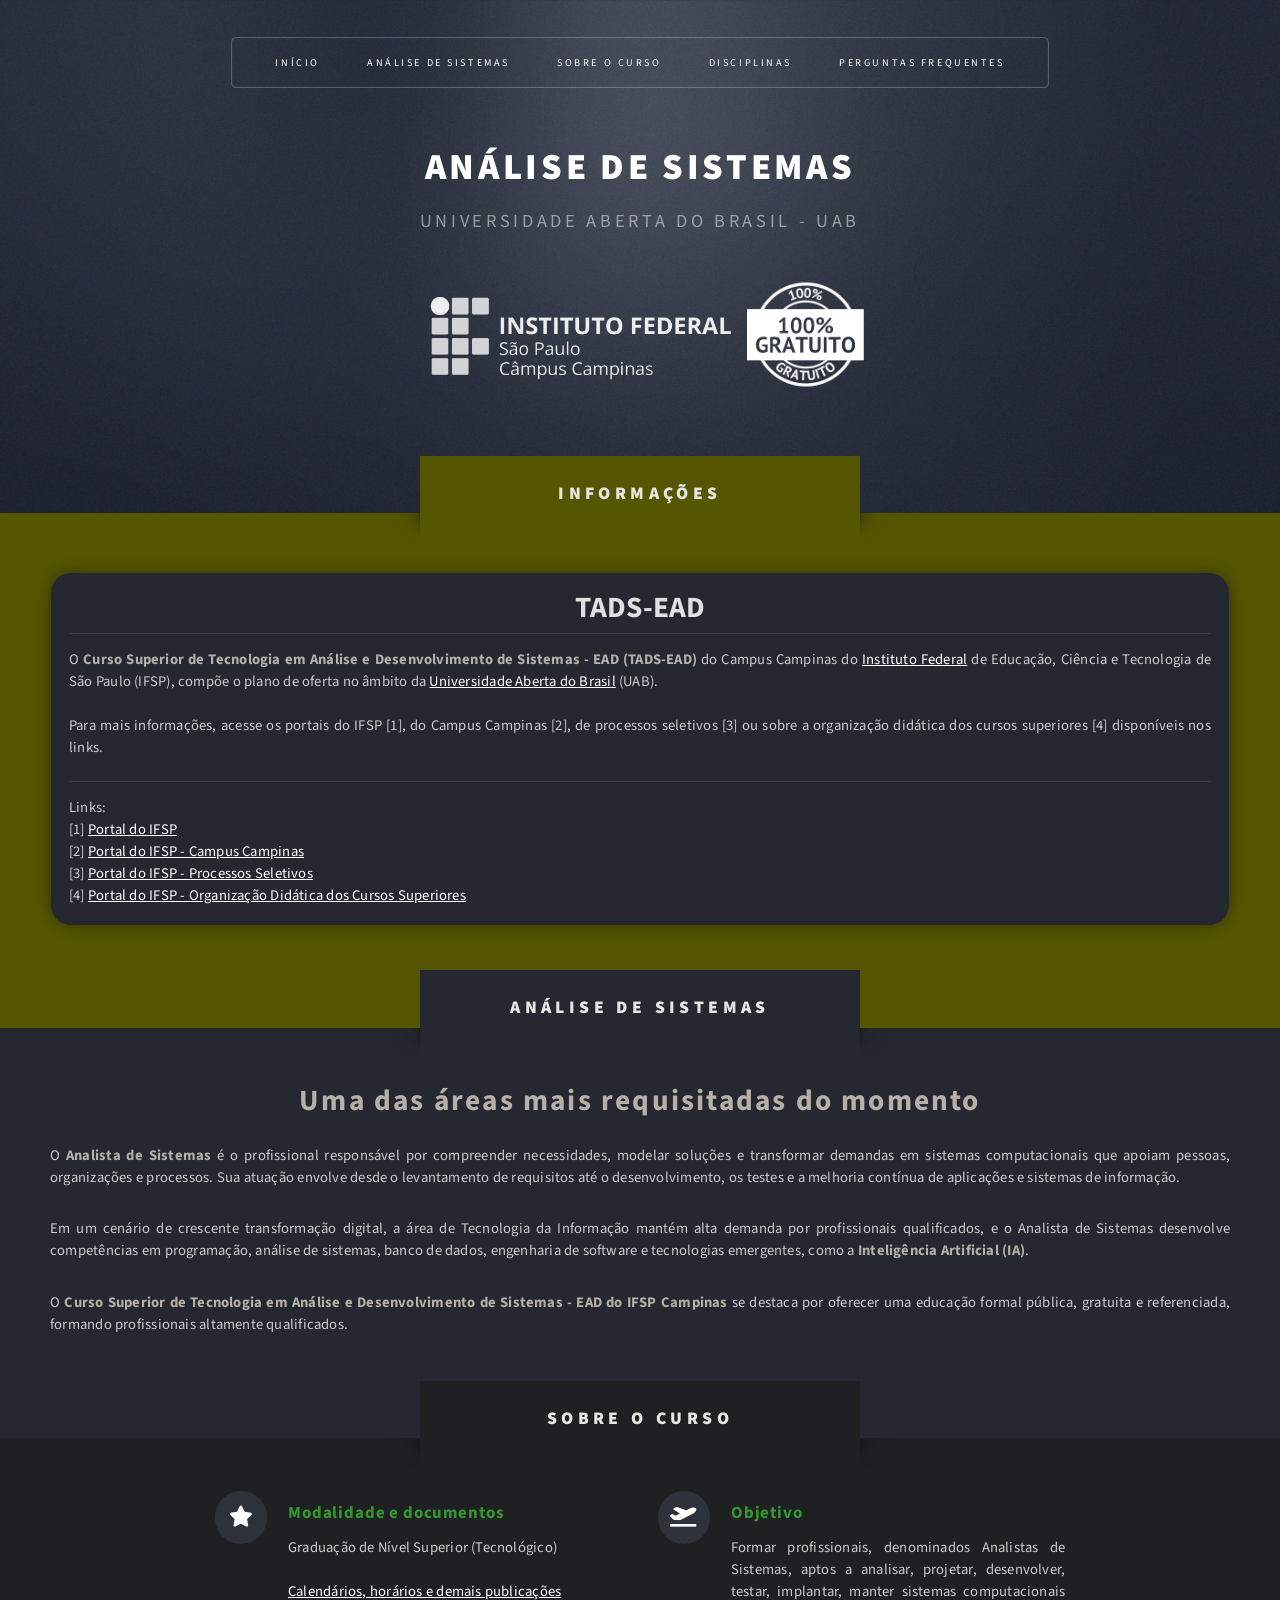
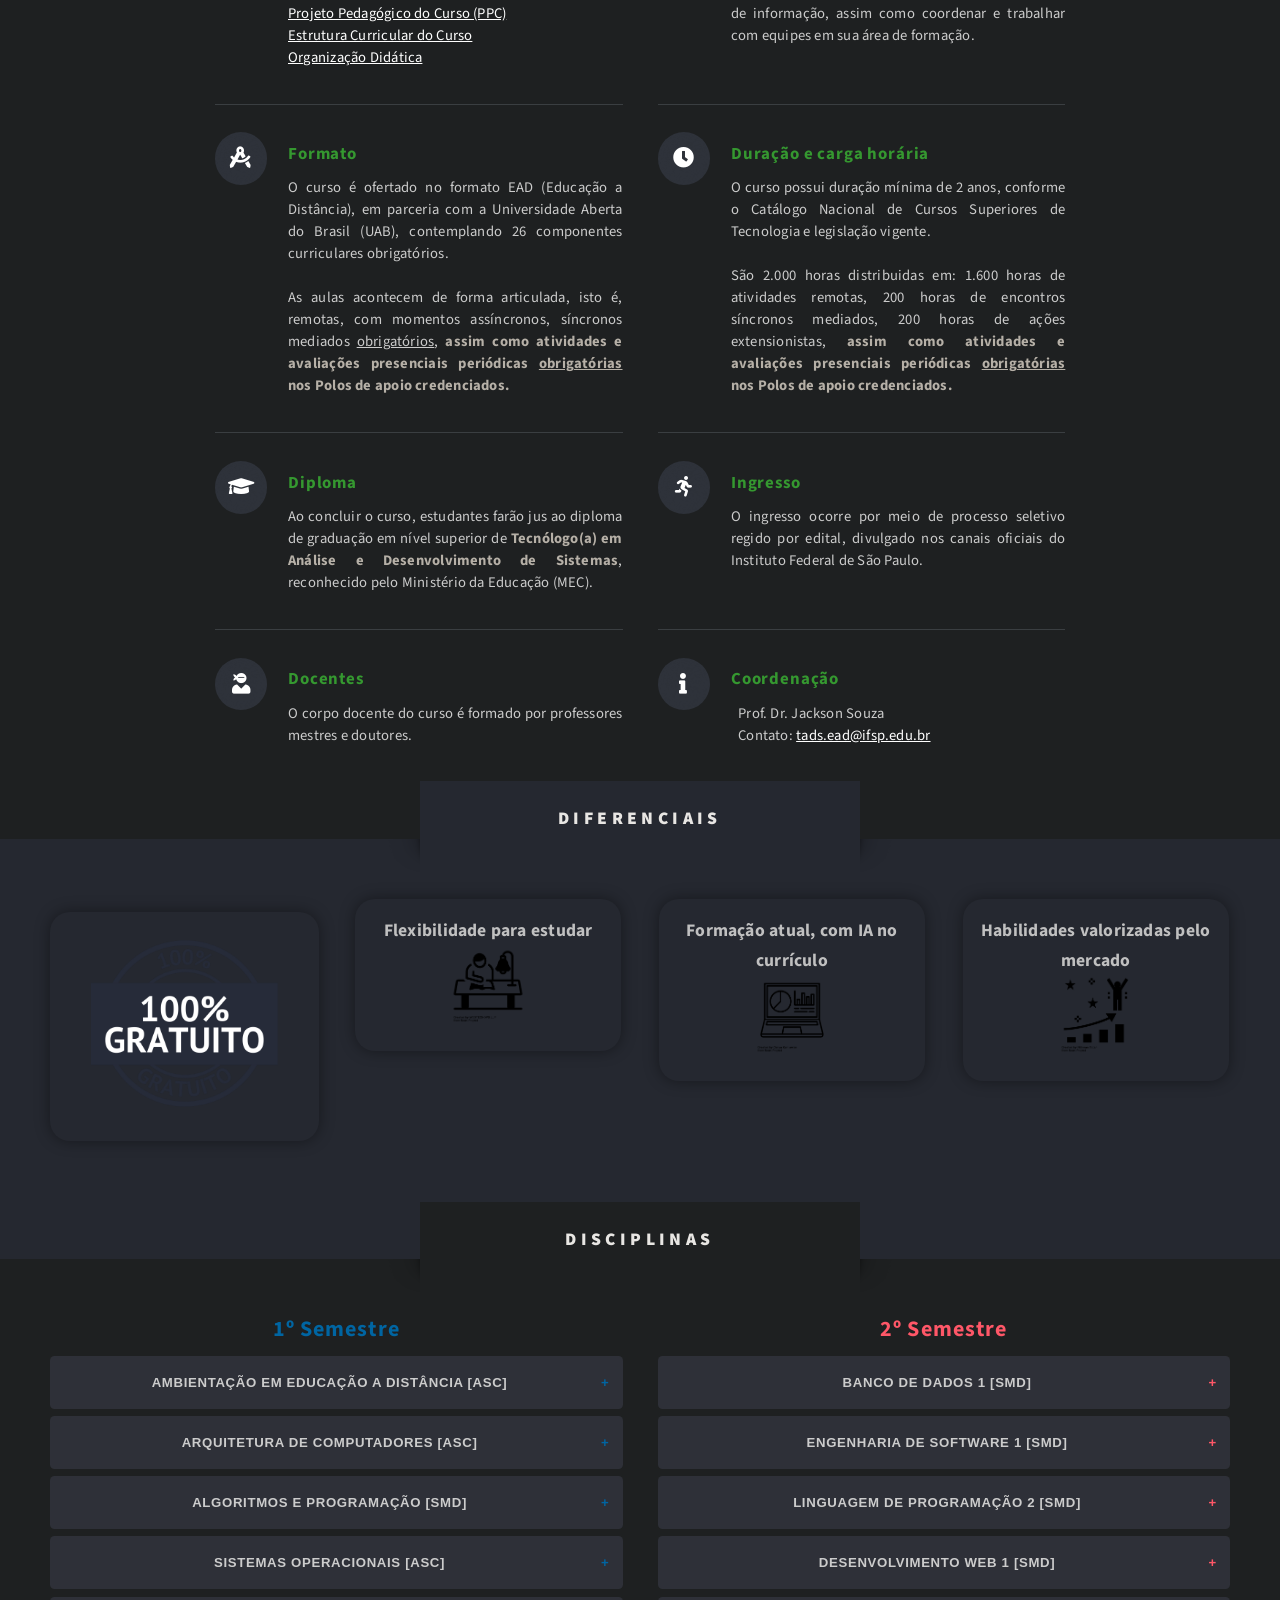
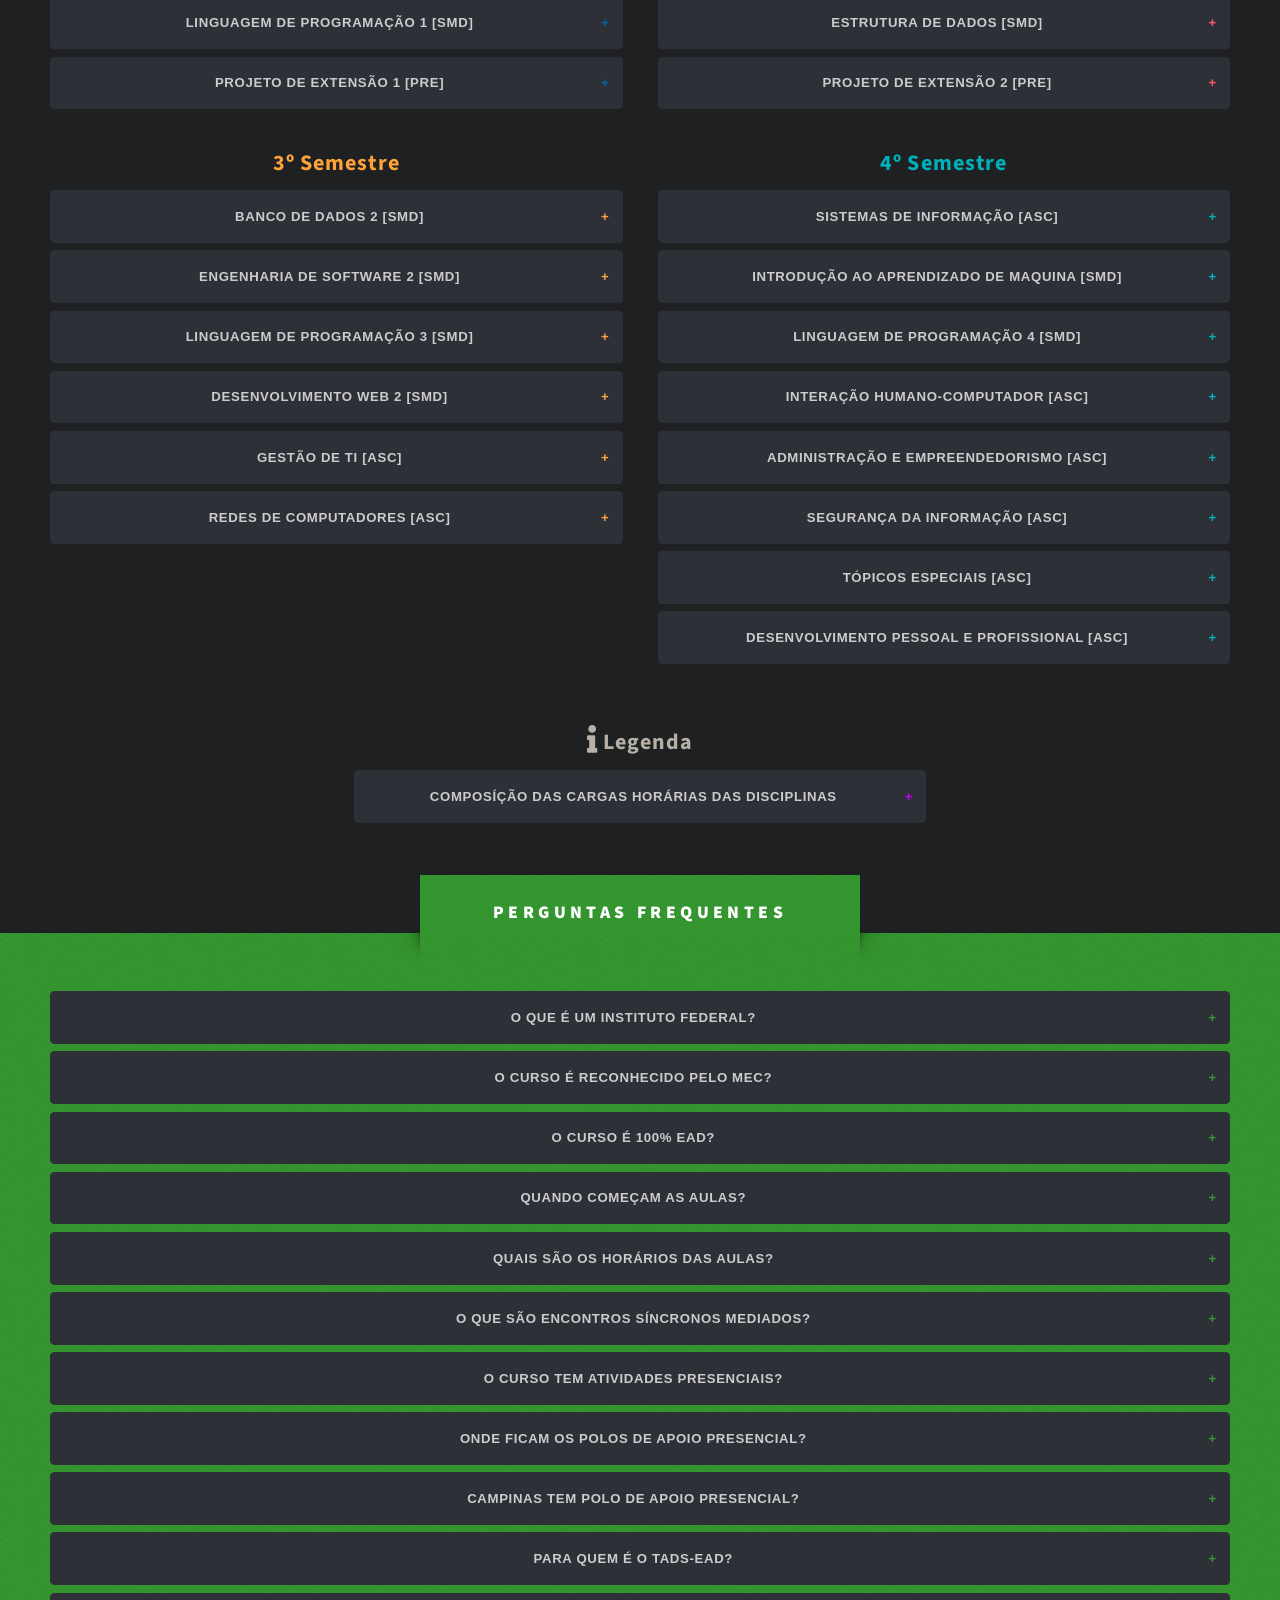
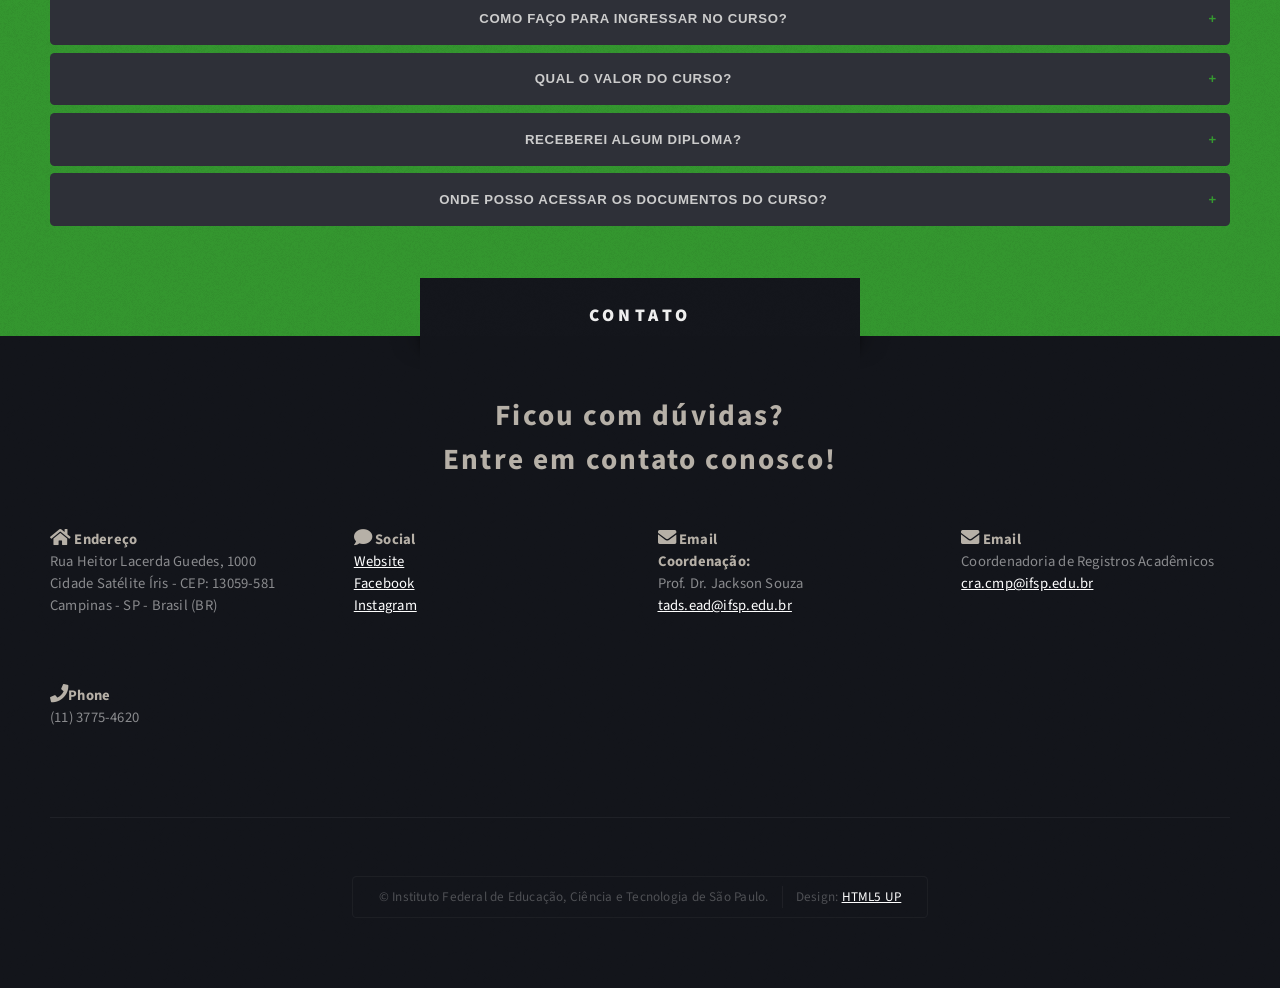
<file: index.html>
<!DOCTYPE HTML>
<!--
	Escape Velocity by HTML5 UP
	html5up.net | @ajlkn
	Free for personal and commercial use under the CCA 3.0 license (html5up.net/license)
-->
<html>
	<head>
		<meta charset="utf-8" />
		<meta name="viewport" content="width=device-width, initial-scale=1, user-scalable=no" />
		<link rel="stylesheet" href="assets/css/main.css" />
		<link rel="stylesheet" href="assets/css/dark-mode.css" />
		<title>Curso Superior de Tecnologia em Análise e Desenvolvimento de Sistemas - EAD - IFSP Campinas</title>
		<link rel="shortcut icon" href="./images/icons/favicon.png" />
	</head>
	<body class="homepage is-preload">
		<div id="page-wrapper">
			<section id="header" class="wrapper">

				<!-- Logo -->
					<div id="logo">
						<h1><a href="index.html">Análise de Sistemas</a></h1>
						<p>Universidade Aberta do Brasil - UAB</p>
						<img alt='logomarca ifsp campinas' src='./images/logo-ifsp-campinas-pb-alpha-h.png' />
						<img alt='100% gratuito' src='./images/100_gratuito_white.png' style='z-index: 99999; float: none'/>

					</div>
			
				<nav id="nav">
					<ul>
						<li class="current"><a href="index.html">Início</a></li>
						<li><a href="#tads-ead-link">Análise de Sistemas</a></li>
						<li><a href="#sobre-o-curso-link">Sobre o Curso</a></li>
						<li><a href="#disciplinas-link">Disciplinas</a></li>
						<li><a href="#faq-link">Perguntas Frequentes</a></li>
					</ul>
				</nav>
			</section>

			<section id="importante" class="wrapper style2" style="background-color: #FDFD96">
				<div id="importante" class="title" style="background-color: #FDFD96">Informações</div>
					<div class="container">
						<div class="col-12 col-12-medium">
							<section class="highlight">
								<div class="item">
									<h3>TADS-EAD</h3>
									<p style="text-align: justify;">
										O <b>Curso Superior de Tecnologia em Análise e Desenvolvimento de Sistemas - EAD (TADS-EAD)</b> do Campus Campinas do <a href="https://www.planalto.gov.br/ccivil_03/_ato2007-2010/2008/lei/l11892.htm">Instituto Federal</a> de Educação, Ciência e Tecnologia de São Paulo (IFSP), compõe o plano de oferta no âmbito da <a href="https://www.planalto.gov.br/ccivil_03/_ato2004-2006/2006/decreto/d5800.htm">Universidade Aberta do Brasil</a> (UAB).<br/><br/> Para mais informações, acesse os portais do IFSP [1], do Campus Campinas [2], de processos seletivos [3] ou sobre a organização didática dos cursos superiores [4] disponíveis nos links.<br/><br/>
									</p>
									<p style="text-align: left;">
										Links:<br />
										[1] <a href="https://www.ifsp.edu.br">Portal do IFSP</a><br />
										[2] <a href="https://portal.cmp.ifsp.edu.br/">Portal do IFSP - Campus Campinas</a><br />
										[3] <a href="https://processoseletivo.ifsp.edu.br">Portal do IFSP - Processos Seletivos</a><br />
										[4] <a href="https://drive.ifsp.edu.br/s/otFJ8KUsHR5DQat">Portal do IFSP - Organização Didática dos Cursos Superiores</a><br />
									</p>
								</div>
							</section>
						</div>
					</div>
				</div>
			</div>


			<!-- Análise e Desenvolvimento de Sistemas -->
			<section id="tads-ead" class="wrapper style3">
				<div id="tads-ead-link" class="title">Análise de Sistemas</div>
				<div class="container">
					<div class="row aln-center">
						<div class="col-12 col-12-medium">
							<div id="content">
								<article class="box post">
									<header class="style1" style="padding-bottom: 0;">
										<h2>Uma das áreas mais requisitadas do momento</h2>
										<!-- <p>Tempus feugiat veroeros sed nullam dolore</p> -->
									</header>
									<p style="text-align: justify;">O <b>Analista de Sistemas</b> é o profissional responsável por compreender necessidades, modelar soluções e transformar demandas em sistemas computacionais que apoiam pessoas, organizações e processos. Sua atuação envolve desde o levantamento de requisitos até o desenvolvimento, os testes e a melhoria contínua de aplicações e sistemas de informação.</p>

									<p style="text-align: justify;">Em um cenário de crescente transformação digital, a área de Tecnologia da Informação mantém alta demanda por profissionais qualificados, e o Analista de Sistemas desenvolve competências em programação, análise de sistemas, banco de dados, engenharia de software e tecnologias emergentes, como a <b>Inteligência Artificial (IA)</b>.</p>

									<p style="text-align: justify;">O <b>Curso Superior de Tecnologia em Análise e Desenvolvimento de Sistemas - EAD do IFSP Campinas</b> se destaca por oferecer uma educação formal pública, gratuita e referenciada, formando profissionais altamente qualificados.</p>
								</article>
							</div>
						</div>
					</div>
				</div>
			</section>
			

			<!-- Main -->
				<section id="sobre-o-curso" class="wrapper style2">
					<div id="sobre-o-curso-link" class="title">Sobre o Curso</div>
					<div class="container">
						<!-- Image -->
						<!--
							<a href="#" class="image featured">
								<img src="images/pic01.jpg" alt="" />
							</a>
						-->

						<!-- Features -->
							<section id="features">
								<!--
								<header class="style1">
									<h2>Dolor consequat feugiat amet veroeros</h2>
									<p>Feugiat dolor nullam orci pretium phasellus justo</p>
								</header>
								-->
								<div class="feature-list">
									<div class="row">
										<div class="col-6 col-12-medium">
											<section>
												<h3 class="icon solid fa-star">Modalidade e documentos</h3>
												<p>Graduação de Nível Superior (Tecnológico)<br/><br/>
												<a href="https://drive.google.com/drive/folders/1j0bjV4gbsWV361xtld6btiLTVYN4-HFr?usp=drive_link">Calendários, horários e demais publicações</a><br/>													<a href="https://drive.google.com/file/d/1RV3S5ZyY1SMx4OdEavjaHW7SjXDxG5Wi/">Projeto Pedagógico do Curso (PPC)</a><br/>
												<a href="https://drive.google.com/file/d/1RkAdxTN6VppEbkstzI8_jzEwxrQUDB8V/">Estrutura Curricular do Curso</a><br/>
												<a href="https://drive.ifsp.edu.br/s/otFJ8KUsHR5DQat">Organização Didática</a><br/>
												</p>
											</section>
										</div>
										<div class="col-6 col-12-medium">
											<section>
												<h3 class="icon solid fa-plane-departure">Objetivo</h3>
												<p>Formar profissionais, denominados Analistas de Sistemas, aptos a analisar, projetar, desenvolver, testar, implantar, manter sistemas computacionais de informação, assim como coordenar e trabalhar com equipes em sua área de formação.</p>
											</section>
										</div>
										<div class="col-6 col-12-medium">
											<section>
												<h3 class="icon solid fa-drafting-compass">Formato</h3>
												<p>O curso é ofertado no formato EAD (Educação a Distância), em parceria com a Universidade Aberta do Brasil (UAB), contemplando 26 componentes curriculares obrigatórios.<br/><br/>
												As aulas acontecem de forma articulada, isto é, remotas, com momentos assíncronos, síncronos mediados <u>obrigatórios</u>, <b>assim como atividades e avaliações presenciais periódicas <u>obrigatórias</u> nos Polos de apoio credenciados.</b>
												</p>
											</section>
										</div>
										<div class="col-6 col-12-medium">
											<section>
												<h3 class="icon solid fa-clock">Duração e carga horária</h3>
												<p>O curso possui duração mínima de 2 anos, conforme o Catálogo Nacional de Cursos Superiores de Tecnologia e legislação vigente.<br/><br/>
												São 2.000 horas distribuidas em: 1.600 horas de atividades remotas, 200 horas de encontros síncronos mediados, 200 horas de ações extensionistas, <b>assim como atividades e avaliações presenciais periódicas <u>obrigatórias</u> nos Polos de apoio credenciados.</b>
												</p>
											</section>
										</div>
										<div class="col-6 col-12-medium">
											<section>
												<h3 class="icon solid fa-graduation-cap">Diploma</h3>
												<p>Ao concluir o curso, estudantes farão jus ao diploma de graduação em nível superior de <b>Tecnólogo(a) em Análise e Desenvolvimento de Sistemas</b>, reconhecido pelo Ministério da Educação (MEC).</p>
											</section>
										</div>
										<div class="col-6 col-12-medium">
											<section>
												<h3 class="icon solid fa-running">Ingresso</h3>
												<p>O ingresso ocorre por meio de processo seletivo regido por edital, divulgado nos canais oficiais do Instituto Federal de São Paulo.</p>
												
											</section>
										</div>
										<div class="col-6 col-12-medium">
											<section>
												<h3 class="icon solid fa-user-ninja">Docentes</h3>
												<p>O corpo docente do curso é formado por professores mestres e doutores.</p>
											</section>
										</div>
										<div class="col-6 col-12-medium">
											<section>
												<h3 class="icon solid fa-info">Coordenação</h3>										
												<ul style="list-style-type: none; padding: 0; margin: 0;">
													<li>Prof. Dr. Jackson Souza</li>
												</ul>
												<ul style="list-style-type: none; padding: 0; margin: 0;">
													<li>Contato: <a href="mailto:tads.ead@ifsp.edu.br" target="_blank">tads.ead@ifsp.edu.br</a></li>
												</ul>												
											</section>
										</div>										
									</div>
								</div>

							</section>
					</div>
				</section>

			<!-- Highlights -->
				<section id="diferenciais" class="wrapper style3">
					<div class="title">Diferenciais</div>					
					<div class="container">
						<div class="row aln-center">
							<div class="col-3 col-12-medium">
								<section class="highlight">
									<div class="item" style="margin: 15px auto 15px auto;">
										<div class="icon"><img src="images/100_gratuito.png" style="width: 80%; height: 80%;" alt=""></div>
									</div>
								</section>
							</div>
							<div class="col-3 col-12-medium">
								<section class="highlight">
									<div class="item">
										<h4>Flexibilidade para estudar</h4>
										<div class="icon"><img src="images/icons/noun_study_2284486.png" alt=""></div>
									</div>
								</section>
							</div>
							<div class="col-3 col-12-medium">
								<section class="highlight">
									<div class="item">
										<h4>Formação atual, com IA no currículo</h4>
										<div class="icon"><img src="images/icons/noun_Laptop_4286548.png" alt=""></div>
									</div>
								</section>
							</div>
							<div class="col-3 col-12-medium">
								<section class="highlight">
									<div class="item">
										<h4>Habilidades valorizadas pelo mercado</h4>
										<div class="icon"><img src="images/icons/noun_development_2051241.png" alt=""></div>
									</div>
								</section>
							</div>
						</div>
					</div>
				</section>

				<!-- Disciplinas-->
				<section id="disciplinas" class="wrapper style2">
					<div id="disciplinas-link" class="title">Disciplinas</div>
					<div class="container">
						<div class="row aln-center">
							<div class="col-6 col-12-medium">
								<section class="highlight"> 
									<h3 class="nice-blue">1º Semestre</h3>
									
									<button class="accordion nice-blue">Ambientação em Educação a Distância [ASC]</button>
									<div class="panel">
										<p><b>Objetivos:</b> Capacitar para o aprendizado no formato EAD, desenvolvendo habilidades e competências para a utilização das tecnologias digitais no processo de ensino-aprendizagem. Promover a compreensão do funcionamento da EAD e suas particularidades. Viabilizar a utilização de ferramentas e a plataforma digital do Moodle. Promover habilidades de comunicação e interação em ambientes virtuais de aprendizagem. Aprimorar o letramento digital para o uso eficiente das tecnologias na EAD. Estimular organização do tempo, gerência de estudos de forma autônoma e eficiente. Reconhecer a importância da EAD para a formação profissional e o desenvolvimento pessoal.</p>
									</div>

									<button class="accordion nice-blue">Arquitetura de computadores [ASC]</button>
									<div class="panel">
										<p><b>Objetivos:</b> Entender o que é e como funciona um computador: conceitos da arquitetura de um computador clássico, seus fundamentos e os princípios de funcionamento. Compreender o conceito de memória com suas diferentes funções e medidas de desempenho. Conhecer os principais mecanismos para a realização de operações de entrada e saída bem como os principais dispositivos envolvidos.</p>
									</div>

									<button class="accordion nice-blue">Algoritmos e programação [SMD]</button>
									<div class="panel">
										<p><b>Objetivos:</b> Conhecer a definição de algoritmo e os diferentes tipos de representação. Conhecer os diferentes tipos de símbolos para elaborar um fluxograma. Desenvolver teste de mesa dos algoritmos desenvolvidos. Desenvolver algoritmos a partir da abordagem estruturada com uso de estruturas sequenciais, de decisão e de repetição. Desenvolver algoritmos utilizando estruturas de dados homogêneas (vetores e matrizes). Conhecer métodos de pesquisa e ordenação de um vetor. Desenvolver algoritmos utilizando funções e passagem de parâmetros por valor e por referência.</p>
									</div>
									
									<button class="accordion nice-blue">Sistemas Operacionais [ASC]</button>
									<div class="panel">
										<p><b>Objetivos:</b> Compreender os conceitos e o funcionamento interno de sistemas operacionais e a sua importância para os sistemas de informação. Apresentar uma visão geral dos principais mecanismos envolvidos na concepção de um sistema operacional. Aplicar os conceitos apresentados em atividades práticas.</p>
									</div>

									<button class="accordion nice-blue">Linguagem de programação 1 [SMD]</button>
									<div class="panel">
										<p><b>Objetivos:</b> Desenvolver programas de computadores a partir da abordagem estruturada com uso de estruturas sequenciais, condicionais e de repetição e funções. Conhecer os recursos da linguagem e ferramentas de apoio. Aprofundar os conhecimentos em programação de modo a utilizá-la de forma adequada e racional na solução de problemas de programação. Utilizar softwares específicos. Conhecer técnicas de confecção de programas básicos de computação.</p>
									</div>

									<button class="accordion nice-blue">Projeto de extensão 1 [PRE]</button>
									<div class="panel">
										<p><b>Objetivos:</b> Conhecer as concepções e as práticas envolvendo as Diretrizes da Extensão na Educação Superior no Brasil. Compreender aspectos legais vigentes em documentos institucionais do IFSP relativos à Extensão. Refletir sobre as experiências de projetos e programas de Extensão. Desenvolver o protagonismo estudantil, contribuindo para a sua formação integral. Realizar a interação dialógica com a comunidade e os arranjos produtivos, culturais, artísticos e sociais, locais e regionais. Promover os impactos social e acadêmico dos cursos. Desenvolver atividades práticas relacionadas à extensão.</p>
									</div>

								</section>
							</div>
							<div class="col-6 col-12-medium">
								<section class="highlight">
									<h3 class="salmon">2º Semestre</h3>
									
									<button class="accordion salmon">Banco de dados 1 [SMD]</button>
									<div class="panel">
										<p><b>Objetivos:</b> Modelar bancos de dados relacionais, utilizando modelo entidade-relacionamento. Manipular informações em um banco de dados por meio de uma linguagem apropriada.</p>
									</div>

									<button class="accordion salmon">Engenharia de software 1 [SMD]</button>
									<div class="panel">
										<p><b>Objetivos:</b> Compreender as etapas do processo de desenvolvimento de software. Compreender a relevância da consolidação das etapas do processo de desenvolvimento de software para a garantia da qualidade do software. Conhecer e aplicar técnicas para levantamento e especificação de requisitos baseadas em casos de uso. Conhecer e aplicar técnicas para modelagem estrutural e comportamental de sistemas orientados a objeto. Identificar adequadamente aspectos de qualidade da modelagem. Utilizar corretamente a notação de modelagem orientada a objetos. Compreender a influência da orientação a objeto no processo de desenvolvimento de software.</p>
									</div>

									<button class="accordion salmon">Linguagem de programação 2 [SMD]</button>
									<div class="panel">
										<p><b>Objetivos:</b> Compreender os fundamentos iniciais da orientação a objetos. Desenvolver aplicativos com uma linguagem orientada a objetos aplicando suas principais características e recursos. Conhecer tecnologias que permitam o acesso a bancos de dados a partir dos aplicativos desenvolvidos sob este paradigma. Manipular eventos de componentes de interface gráfica.</p>
									</div>

									<button class="accordion salmon">Desenvolvimento web 1 [SMD]</button>
									<div class="panel">
										<p><b>Objetivos:</b> Capacitar o estudante a desenvolver páginas Web estáticas e dinâmicas, por meio de linguagens de marcação de hipertexto e scripts.</p>
									</div>

									<button class="accordion salmon">Estrutura de dados [SMD]</button>
									<div class="panel">
										<p><b>Objetivos:</b> Compreender e implementar a estrutura de dados que seja mais adequada a uma aplicação específica, optando pela forma mais eficiente de armazenar dados com vistas a uma recuperação rápida.</p>
									</div>

									<button class="accordion salmon">Projeto de extensão 2 [PRE]</button>
									<div class="panel">
										<p><b>Objetivos:</b> Conhecer as concepções e as práticas envolvendo as Diretrizes da Extensão na Educação Superior no Brasil. Compreender aspectos legais vigentes em documentos institucionais do IFSP relativos à Extensão. Refletir sobre as experiências de projetos e programas de Extensão. Desenvolver o protagonismo estudantil, contribuindo para a sua formação integral. Realizar a interação dialógica com a comunidade e os arranjos produtivos, culturais, artísticos e sociais, locais e regionais. Promover os impactos social e acadêmico dos cursos. Desenvolver atividades práticas relacionadas à extensão.</p>
									</div>
								</section>
							</div>
							<div class="col-6 col-12-medium">
								<section class="highlight">
									<h3 class="orange">3º Semestre</h3>
									
									<button class="accordion orange">Banco de dados 2 [SMD]</button>
									<div class="panel">
										<p><b>Objetivos:</b> Elaborar e implementar um projeto de banco de dados em um sistema de gerenciamento de banco de dados. Analisar as técnicas de programação e consulta de bancos de dados. Escolher as técnicas mais adequadas de recuperação, segurança e integridade de dados. Identificar a necessidade de transações e as implicações na concorrência das operações. Diferenciar os modelos relacional e não relacionar, com vistas a identificar a escolha mais adequada de acordo com os requisitos do negócio.</p>
									</div>

									<button class="accordion orange">Engenharia de software 2 [SMD]</button>
									<div class="panel">
										<p><b>Objetivos:</b> Estudar as diferentes arquiteturas de software, utilizando notações de modelagem. Princípios da Arquitetura de Software e sua importância. Conhecer os padrões e estilos arquiteturais. Conhecer as tendências e Perspectiva em Arquitetura de Software. Compreender a necessidade e os benefícios da aplicação dos conceitos de qualidade de software. Conhecer os modelos de referência para qualidade de software: MPS.BR, CMM e CMMI. Conhecer os princípios e técnicas de testes de software: teste de unidade, teste de integração, teste de sistema, testes caixa branca e caixa preta, e teste de regressão. Conhecer as diferentes ferramentas de testes. Desenvolver planos de testes, gerenciamento do processo de testes, registro e acompanhamento dos defeitos. Compreender as diferentes metodologias de desenvolvimento de sistemas, priorizando a comunicação entre desenvolvedores e stakeholders, aumentando a produtividade, minimizando riscos no desenvolvimento em cada iteração.</p>
									</div>

									<button class="accordion orange">Linguagem de programação 3 [SMD]</button>
									<div class="panel">
										<p><b>Objetivos:</b> Selecionar e utilizar os algoritmos e as estruturas de dados lineares para o desenvolvimento de programas de computador. Utilizar a programação modular, dominando as principais técnicas para a implementação de estruturas de dados lineares. Compreender os conceitos de orientação a objetos. Desenvolver programas com uma linguagem orientada a objetos aplicando suas principais características e recursos.</p>
									</div>

									<button class="accordion orange">Desenvolvimento web 2 [SMD]</button>
									<div class="panel">
										<p><b>Objetivos:</b> Planejar, projetar e implementar sistemas Web, utilizando as tecnologias apresentadas. Capacitar o aluno a desenvolver arquiteturas de sistemas utilizando a computação orientada a serviços. Promover o entendimento sobre a integração entre sistemas e serviços Web.</p>
									</div>

									<button class="accordion orange">Gestão de TI [ASC]</button>
									<div class="panel">
										<p><b>Objetivos:</b> Compreender os conceitos que diferenciam gestão e governança de T.I. Conhecer as técnicas e ferramentas para implantação da gestão de T.I., alinhadas aos objetivos da empresa. Refletir sobre ética envolvida na gestão de T.I.</p>
									</div>

									<button class="accordion orange">Redes de computadores [ASC]</button>
									<div class="panel">
										<p><b>Objetivos:</b> Compreender os conceitos fundamentais de redes de computadores, seus protocolos e serviços. Reconhecer os meios de transmissão, equipamentos e principais protocolos. Compreender os principais serviços de rede e protocolos.</p>
									</div>
								</section>
							</div>
							<div class="col-6 col-12-medium">
								<section class="highlight">
									<h3 class="swimming-green">4º Semestre</h3>
									
									<button class="accordion swimming-green">Sistemas de informação [ASC]</button>
									<div class="panel">
										<p><b>Objetivos:</b> Compreender os conceitos de sistemas de informação, os tipos existentes e suas características. Conhecer as tendências das tecnologias envolvidas para o desenvolvimento de um sistema de informação.</p>
									</div>
									
									<button class="accordion swimming-green">Introdução ao aprendizado de maquina [SMD]</button>
									<div class="panel">
										<p><b>Objetivos:</b> Entender os principais fundamentos e aplicações da área de Aprendizado de Máquina. Capacitar o aluno para implementar soluções para a predição de padrões utilizando conjuntos de dados. Estimular o aluno a desenvolver o raciocínio lógico voltado para a aplicação de algoritmos de aprendizado de máquina à soluções de problemas de diversos domínios, demais tópicos emergentes e Inteligência Artificial (IA).</p>
									</div>
									
									<button class="accordion swimming-green">Linguagem de programação 4 [SMD]</button>
									<div class="panel">
										<p><b>Objetivos:</b> Tomar conhecimento das especificidades e oportunidades de aplicação de scripts no desenvolvimento de sistemas. Desenvolver aplicativos em uma linguagem interpretada de script aplicando suas principais características, recursos e bibliotecas disponíveis. Conhecer tecnologias que simplifiquem a automação de tarefas e configuração de ambientes.</p>
									</div>
									
									<button class="accordion swimming-green">Interação humano-computador [ASC]</button>
									<div class="panel">
										<p><b>Objetivos:</b> Conceituar interação e interface homem-máquina. Conhecer princípios básicos de fatores humanos que influenciam o projeto de interfaces. Conhecer e aplicar os aspectos fundamentais de projeto, implementação e avaliação de interfaces. Aplicar princípios de projeto de interfaces a diferentes modalidades de sistemas interativos.</p>
									</div>
									
									<button class="accordion swimming-green">Administração e empreendedorismo [ASC]</button>
									<div class="panel">
										<p><b>Objetivos:</b> Contextualizar o desenvolvimento de projetos de sistemas. Reconhecer técnicas de gerenciamento de projetos e identificar meios de aplicá-las. Conhecer as boas práticas utilizadas para o gerenciamento de projetos. Conhecer os fundamentos e teorias de administração, como aplicá-los à vida profissional e pessoal dentro das novas demandas em sustentabilidade e tecnológicas. Compreender as relações entre as diversas atividades executadas em uma organização. Promover debates e reflexões sobre a ética e a diversidade cultural no desenvolvimento social e tecnológico do país. Compreender conceitos de empreendedorismo e inovação relacionados a projetos na área de T.I. bem como identificar oportunidades de negócio inovadores, viáveis e sustentáveis.</p>
									</div>

									<button class="accordion swimming-green">Segurança da informação [ASC]</button>
									<div class="panel">
										<p><b>Objetivos:</b> Compreender os conceitos de segurança da informação, privacidade, sigilo e ciclo de vida da informação. Desenvolver capacidades de análise e aplicação de políticas de segurança da informação. Compreender fundamentos normativos legais em segurança da informação como a Lei Geral de Proteção de Dados Pessoais (LGPD) e o Marco Civil da Internet, assim como suas implicações. Desenvolver competências em segurança de sistemas e dispositivos em rede.</p>
									</div>
									
									<button class="accordion swimming-green">Tópicos especiais [ASC]</button>
									<div class="panel">
										<p><b>Objetivos:</b> Apresentar áreas de estudos de destaque nos meios acadêmicos e corporativos. Discutir novas tecnologias em áreas de destaque em computação e analisar sua adoção como solução para problemas sistêmicos contemporâneos, como Inteligência Artificial (IA). Desenvolver experimentos utilizando novas técnicas e linguagens de programação.</p>
									</div>
									
									<button class="accordion swimming-green">Desenvolvimento pessoal e profissional [ASC]</button>
									<div class="panel">
										<p><b>Objetivos:</b> Reconhecer direitos humanos, de gênero, raça nas relações pessoais, profissionais e os princípios éticos na atuação profissional e tecnológica. Compreender a diversidade cultural e étnica, gênero e raça no desenvolvimento tecnológico e social do país. Conscientizar sobre o meio ambiente, seus processos, a sua manutenção, recursos ambientais no desenvolvimento tecnológico. Conhecer os principais desequilíbrios ambientais e entender a necessidade de mitigação. Compreender o papel da educação ambiental na promoção de uma sociedade mais limpa e sustentável. Refletir sobre o seu papel enquanto profissional para a promoção do bem-estar ambiental visando um futuro sustentável. Desenvolver a ética e a responsabilidade
o Ética organizacional e ambiental. Sustentabilidade e responsabilidade socioambiental. Qualidade de vida no trabalho. Conhecer os procedimentos relacionados à saúde e segurança no ambiente laboral além de refletir sobre os efeitos do não cumprimento.</p>
									</div>
								</section>
							</div>

							<div class="col-6 col-12-medium">
								<section class="highlight">
								<br/>							
								<h3 class="icon solid fa-info"> Legenda</h3>
									<button class="accordion purple"><class="icon solid fa-info">Composíção das cargas horárias das disciplinas</button>
									<div class="panel">
										<b>[ASC]</b>: Disciplina 100% assíncrona <br/>
										<b>[SMD]</b>: Disciplina é até 26,67% síncrona mediada, e o restante assíncrona<br/>
										<b>[PRE]</b>: Disciplina 100% presencial <br/><br/>
										<b>IMPORTANTE</b></h3>: Todas os disciplinas do curso terão avaliações presenciais obrigatórias.<br/> As atividades presenciais e os encontros síncronos mediados contabilizam frequência.<br/><br/>
									</div>

							</div>
						</div>
					</div>
				</section>

				<!-- <section id="faq" class="wrapper style3"> -->
				<!-- <section id="faq" class="wrapper style1" style="background-color: #FDFD96"> -->
				<section id="faq" class="wrapper style1">
					<div id="faq-link" class="title">Perguntas Frequentes</div>
						<div class="container">
							<div class="col-12 col-12-medium">
								<section class="highlight">

									<button class="accordion green">O que é um Instituto Federal?</button>
									<div class="panel">
										<p>O Instituto Federal de São Paulo (IFSP) é uma autarquia pública federal vinculada ao Ministério da Educação (MEC) e integra a Rede Federal de Educação Profissional, Científica e Tecnológica criada pela <a href="https://www.planalto.gov.br/ccivil_03/_ato2007-2010/2008/lei/l11892.htm">Lei nº 11.892, de 29 de Dezembro de 2008</a>.<br/> São equivalentes a Universidades Federais no que tange regulações, avaliações e supervisões de seus cursos, ofertando apenas cursos públicos, gratuitos e de referência reconhecidos pelo MEC.
										</p>
									</div>

									<button class="accordion green">O curso é reconhecido pelo MEC?</button>
									<div class="panel">
										<p>O curso foi criado pela Resolução do Conselho Superior do IFSP (CONSUP) nº 42/2026, de 28 de abril de 2026, e ainda passará pelo processo de reconhecimento. Entretanto, cabe destacar que o projeto pedagógico deste curso tem como referência o curso presencial de Análise e Desenvolvimento de Sistemas do IFSP Campus Campinas, que possui conceito máximo (nota 5) na avaliação do Ministério da Educação (MEC) e do Instituto Nacional de Estudos e Pesquisas Educacionais Anísio Teixeira (INEP), o que atesta a excelência do projeto pedagógico, da coordenação e gestão, do núcleo docente estruturante, do corpo docente e da equipe técnica-administrativa do Instituto Federal.
										</p>
									</div>
																		
									<button class="accordion green">O curso é 100% EaD?</button>
									<div class="panel">
										<p><b>Não!</b> A legislação vigente estabelece um limite máximo de 80% EaD para cursos de graduação, portanto, <b>há atividades e avaliações presenciais periódicas obrigatórias em todos os semestres nos Polos de apoio presencial credenciados</b> correspondendo a 10% da carga horária do curso. <b>Há também momentos síncronos mediados em todos os semestres</b>, que também correspondem a 10% da carga horária total do curso.
										</p>
									</div>

									<button class="accordion green">Quando começam as aulas?</button>
									<div class="panel">
										<p>As aulas terão início conforme o estipulado no edital do processo seletivo.</p>
									</div>

									<button class="accordion green">Quais são os horários das aulas?</button>
									<div class="panel">
										<p>As atividades remotas são assíncronas, realizadas em Ambiente Virtual de Aprendizagem (AVA), permitindo que você estude no seu ritmo.<br/>
										<b>IMPORTANTE</b>: Haverá encontros síncronos mediados periódicos e obrigatórios em tempo real no AVA, isto é, contabilizam frequência, que ocorrerão preferencialmente no período noturno. Assim como haverá encontros, atividades e avaliações presenciais periódicas obrigatórias</b> cujas datas são fixadas em calendário acadêmico.
										</p>
									</div>

									<button class="accordion green">O que são encontros síncronos mediados?</button>
									<div class="panel">
										<p>Os encontros síncronos mediados periódicos são obrigatórios, isto é, contabilizam frequência, são em tempo real em Ambiente Virtual de Aprendizagem (AVA) e ocorrem preferencialmente no período noturno.
										</p>
									</div>

									<button class="accordion green">O curso tem atividades presenciais?</button>
									<div class="panel">
										<p><b>Sim!</b><br/>
										<b>IMPORTANTE</b>: Haverá encontros presenciais periódicos obrigatórios nos Polos de apoio credenciados, <b>em média</b>, a cada 21 dias, que serão previstos em calendário.
										</p>
									</div>
									
									<button class="accordion green">Onde ficam os Polos de apoio presencial?</button>
									<div class="panel">
										<p>Os Polos de apoio presencial estão dispostos no edital do processo seletivo. Consulte o edital no portal oficial de processos seletivos do IFSP para mais informações.
										</p>
									</div>		
									
									<button class="accordion green">Campinas tem Polo de apoio presencial?</button>
									<div class="panel">
										<p><b>Não!</b> O IFSP Campus Campinas é a unidade gestora ou sede onde o curso é vinculado, entretanto, não é um dos Polos de apoio presencial.
										</p>
									</div>

									<button class="accordion green">Para quem é o TADS-EAD?</button>
									<div class="panel">
										<p>O curso é voltado para quem já possui ensino médio completo, deseja ingressar no ensino superior, gosta de resolver problemas lógicos, matemáticos, tem interesse em criar, testar e gerenciar softwares, aplicativos para dispositivos móveis ou sistemas web e deseja ingressar rapidamente no setor de tecnologia.<br/>
										É desejável que estudantes tenham conhecimentos básicos de matemática e idioma inglês. <br/>
										</p>
									</div>

									<button class="accordion green">Como faço para ingressar no curso?</button>
									<div class="panel">
										<p>O ingresso ocorre por meio de processo seletivo regido por edital, divulgado nos canais oficiais do Instituto Federal de São Paulo.<br/>
										</p>
									</div>

									<button class="accordion green">Qual o valor do curso?</button>
									<div class="panel">
										<p>Nossa Graduação de Nível Superior de Tecnologia em Análise e Desenvolvimento de Sistemas é <b>100% gratuita</b>.	
										</p>
									</div>

									<button class="accordion green">Receberei algum diploma?</button>
									<div class="panel">
										<p><b>Sim</b>. Ao concluir o curso, estudantes farão jus ao diploma de graduação em nível superior de <b>Tecnólogo(a) em Análise e Desenvolvimento de Sistemas</b> reconhecido pelo MEC.
										</p>
									</div>

									<button class="accordion green">Onde posso acessar os documentos do curso?</button>
									<div class="panel">
										<p>A estrutura curricular completa e o Projeto Pedagógico do Curso (PPC), estão disponíveis para consulta neste site ou no portal do IFSP Campus Campinas.
										</p>
									</div>	
								</section>
							</div>
						</div>
					</div>
				</section>

			<!-- Footer -->
				<section id="footer" class="wrapper" style="padding-bottom: 3em; margin-bottom: 0">
					<div class="title">Contato</div>
					<div class="container">
						<header class="style1" style="padding: 0 0 3em 0; margin-bottom: 0; border-bottom: 0;">
							<h2>Ficou com dúvidas?</h2>
							<h2>Entre em contato conosco!</h2>
						</header>
						<div class="row">
								<!-- Contact -->
								<div class="col-3 col-12-small">
										<h3 class="icon solid fa-home">&nbsp;Endereço</h3>
										<p>
											Rua Heitor Lacerda Guedes, 1000<br/>
											Cidade Satélite Íris - CEP: 13059-581<br/>
											Campinas - SP - Brasil (BR)
										</p>
								</div>
								<div class="col-3 col-12-small">
										<h3 class="icon solid fa-comment">&nbsp;Social</h3>
										<p>
											<a href="https://portal.cmp.ifsp.edu.br/" target="_blank" >Website</a><br />
											<a href="https://www.facebook.com/IFSPCampinas/" target="_blank" >Facebook</a><br />
											<a href="https://www.instagram.com/ifcampinas" target="_blank" >Instagram</a><br />
										</p>
								</div>
								<div class="col-3 col-12-small">
										<h3 class="icon solid fa-envelope">&nbsp;Email</h3>
										<p>
											<b>Coordenação:</b><br/>
											Prof. Dr. Jackson Souza<br/>
											<a href="mailto:tads.ead@ifsp.edu.br" target="_blank">tads.ead@ifsp.edu.br</a>
										</p>
								</div>
								<div class="col-3 col-12-small">
									<h3 class="icon solid fa-envelope">&nbsp;Email</h3>
									<p>
										Coordenadoria de Registros Acadêmicos<br />
										<a href="mailto:cra.cmp@ifsp.edu.br" target="_blank">cra.cmp@ifsp.edu.br</a>
									</p>
								</div>
								<div class="col-3 col-12-small">
										<h3 class="icon solid fa-phone">Phone</h3>
										<p>(11) 3775-4620</p>
								</div>
						</div>
						<div id="copyright">
							<ul>
								<li>&copy; Instituto Federal de Educação, Ciência e Tecnologia de São Paulo.</li><li>Design: <a href="http://html5up.net">HTML5 UP</a></li>
								<!-- <li>Template by Arjan Farzkenari; Mada Creative; Thanga Vignesh; Iconixar; Icon Market; Knut Synstad</li>
								<li>Icons by WEBTECHOPS LLP; Cahya Kurniawan; Nithinan Tatah from the Noun Project</li> -->
							</ul>
						</div>
					</div>
				</section>
		</div>

		<!-- Scripts -->
			<script src="assets/js/jquery.min.js"></script>
			<script src="assets/js/jquery.dropotron.min.js"></script>
			<script src="assets/js/browser.min.js"></script>
			<script src="assets/js/breakpoints.min.js"></script>
			<script src="assets/js/util.js"></script>
			<script src="assets/js/main.js"></script>

			<script>
				var acc = document.getElementsByClassName("accordion");
				var i;

				for (i = 0; i < acc.length; i++) {
					acc[i].addEventListener("click", function () {
						this.classList.toggle("active");
						var panel = this.nextElementSibling;
						if (panel.style.maxHeight) {
							panel.style.maxHeight = null;
						} else {
							panel.style.maxHeight = panel.scrollHeight + "px";
						}
					});
				}
			</script>

			<script>
				/////// CARROSSEL
				// https://bootsnipp.com/snippets/K5VD
				// https://codepen.io/chris_is_phillips/pen/bEEdPq
				let current = 0;

				function activeDepoimento(depoimento_index) {
					current = depoimento_index;
					$('#depoimento-' + current).addClass('active');
					$('#depoimento-indicator-' + current).addClass('active');
				}

				function clearCurrentDepoimento() {
					$('#depoimento-' + current).removeClass('active');
					$('#depoimento-indicator-' + current).removeClass('active');
				}


				// setup
				let depoimentos = $('#carousel-depoimentos .carousel-inner .item');
				let carousel_indicators = $('#carousel-depoimentos .carousel-indicators');

				depoimentos.each((index, depoimento) => {
					depoimento.id = "depoimento-" + index;
					carousel_indicators.append('<li id="depoimento-indicator-' + index + '"></li>&nbsp;')
				});
				activeDepoimento(0);
				
				
				function changeNextDepoimento() {
					clearCurrentDepoimento();
					console.log(depoimentos.length);
					console.log((current + 1) % depoimentos.length);
					activeDepoimento((current + 1) % depoimentos.length);
				}

				//FUNCTIONS TO CONTROL TIMING CHANGES
				function startChange() {
					changeIt = setInterval(function () {
						changeNextDepoimento();
					}, 8000);
				};

				function stopChange() {
					clearInterval(changeIt);
				}
				
				
				$("#carousel-depoimentos .carousel-indicators").on("click", "li", function () {
					const depoimento_index = $(this).index();
					clearCurrentDepoimento();
					stopChange();
					activeDepoimento(depoimento_index);
					startChange();
				});

				startChange();
			</script>
			
			<!-- GoatCounter Web Analytics -->
			<script data-goatcounter="https://tadsead.goatcounter.com/count"
			        async src="//gc.zgo.at/count.js">
			</script>
			
			<!-- Cloudflare Web Analytics -->
			<script defer src='https://static.cloudflareinsights.com/beacon.min.js' data-cf-beacon='{"token": "b9a94b88b89348cab30700b903b1991f"}'>
			</script>
		
	</body>
</html>
</file>
<file: assets/css/dark-mode.css>
/* ==================
	   DARK MODE 
   =========================== */

html, body {
    background-color: #181a1b !important;
    color: #cccccc !important;
}

body, input, textarea, select {
    color: #cccccc !important;
}

/* a { color: #9e9689 !important; } */
a { color: #ffffff !important; }
a:hover { color: #ffffff !important; }

h1, h2, h3, h4, h5, h6 { color: #b6b0a7 !important; }
strong, b { color: #b6b0a7 !important; }

hr { border-top-color: #3a3e41 !important; }

/* ---- WRAPPERS ---- */
.wrapper.style2 { background-color: #1e2021 !important; }
.wrapper.style2 .title {
    background-color: #1e2021 !important;
    color: #e8e6e3 !important;
}

.wrapper.style3 {
/*    background-color: #1f2123 !important;*/
/*    background-color: #202224 !important;*/
/*    background-color: #3d4249 !important;*/
    background-color: #252830 !important;

    background-image: none !important;
}
.wrapper.style3 .title {
/*    background-color: #3d4249 !important;*/
    background-color: #252830 !important;
    background-image: none !important;
    color: #e8e6e3 !important;
}

/* ---- SEÇÃO "INFORMACOES" (inline override) ---- */
section#importante.wrapper { background-color: #555502 !important; }
div#importante.title {
    background-color: #555502 !important;
    color: #e8e6e3 !important;
}

/* ---- CARDS .item ---- */
.item {
    background-color: #252830 !important;
    box-shadow: 0px 0px 15px rgba(0,0,0,0.4) !important;
}
.item h3 { color: #e0e0e0 !important; }
.item h4 { color: #c0c0c0 !important; }
.item p  { border-top-color: #3a3e41 !important; }

/* ---- TABELAS ---- */
table.default thead { background-color: #3b4042 !important; color: #e8e6e3 !important; }
table.default tbody tr:nth-child(2n+2) { background-color: #222426 !important; }
table.default tfoot { background-color: #222426 !important; }
.tabela-professores th { color: #b6b0a7 !important; border-bottom-color: #3a3e41 !important; }
.tabela-professores tr { border-bottom-color: #3a3e41 !important; }

/* ---- FORMULÁRIOS ---- */
form input[type="text"], form input[type="email"],
form input[type="password"], form select, form textarea {
    background-color: #2e2e2e !important;
    color: #cccccc !important;
    box-shadow: inset 0px 0px 1px 0px #555 !important;
}
form input[type="text"]:focus, form input[type="email"]:focus,
form input[type="password"]:focus, form select:focus, form textarea:focus {
    background-color: #383838 !important;
}
form label { color: #b6b0a7 !important; }

/* ---- ACCORDION ---- */
.accordion { background-color: #2e3038 !important; color: #cccccc !important; }
.accordion:hover { background-color: #3a3e45 !important; }
.accordion.active { background-color: #3a3e45 !important; }
.panel { background-color: #252830 !important; color: #cccccc !important; }

/* ---- LISTAS COM BORDA ---- */
ul.style2 li, ul.style3 li { border-top-color: #3a3e41 !important; }
.feature-list section { border-top-color: #3a3e41 !important; }

/* ---- FOOTER ---- */
#footer { background-color: #14161c !important; }
#footer .title { background-color: #14161c !important; }
footer form input[type="text"], footer form input[type="email"],
footer form select, footer form textarea { background-color: #35393b !important; }
footer form input:focus, footer form select:focus, footer form textarea:focus {
    background-color: #404446 !important;
}

/* ---- CARROSSEL ---- */
.carousel .item { box-shadow: 0px 0px 15px #2a2a2a !important; }
.carousel-indicators li { background-color: #3c4143 !important; }
.carousel-indicators li.active { background-color: #888 !important; }
</file>
<file: assets/css/main.css>
@import url("fontawesome-all.min.css");
@import url("https://fonts.googleapis.com/css?family=Source+Sans+Pro:400,400italic,700,900");

/*
	Escape Velocity by HTML5 UP
	html5up.net | @ajlkn
	Free for personal and commercial use under the CCA 3.0 license (html5up.net/license)
*/

html, body, div, span, applet, object,
iframe, h1, h2, h3, h4, h5, h6, p, blockquote,
pre, a, abbr, acronym, address, big, cite,
code, del, dfn, em, img, ins, kbd, q, s, samp,
small, strike, strong, sub, sup, tt, var, b,
u, i, center, dl, dt, dd, ol, ul, li, fieldset,
form, label, legend, table, caption, tbody,
tfoot, thead, tr, th, td, article, aside,
canvas, details, embed, figure, figcaption,
footer, header, hgroup, menu, nav, output, ruby,
section, summary, time, mark, audio, video {
	margin: 0;
	padding: 0;
	border: 0;
	font-size: 100%;
	font: inherit;
	vertical-align: baseline;}

article, aside, details, figcaption, figure,
footer, header, hgroup, menu, nav, section {
	display: block;}

body {
	line-height: 1;
}

ol, ul {
	list-style: none;
}

blockquote, q {
	quotes: none;
}

	blockquote:before, blockquote:after, q:before, q:after {
		content: '';
		content: none;
	}

table {
	border-collapse: collapse;
	border-spacing: 0;
}

body {
	-webkit-text-size-adjust: none;
}

mark {
	background-color: transparent;
	color: inherit;
}

input::-moz-focus-inner {
	border: 0;
	padding: 0;
}

input, select, textarea {
	-moz-appearance: none;
	-webkit-appearance: none;
	-ms-appearance: none;
	appearance: none;
}

/* Basic */

	@-ms-viewport {
		width: device-width;
	}

	html {
		box-sizing: border-box;
	}

	*, *:before, *:after {
		box-sizing: inherit;
	}

	body.is-preload *, body.is-preload *:before, body.is-preload *:after {
		-moz-animation: none !important;
		-webkit-animation: none !important;
		-ms-animation: none !important;
		animation: none !important;
		-moz-transition: none !important;
		-webkit-transition: none !important;
		-ms-transition: none !important;
		transition: none !important;
	}

	body, input, textarea, select {
		font-family: 'Source Sans Pro', sans-serif;
		font-weight: 400;
		color: #919499;
		font-size: 14pt;
		line-height: 1.75em;
		letter-spacing: 0.025em;
	}

	h1, h2, h3, h4, h5, h6 {
		font-weight: 700;
		color: #484d55;
	}

		h1 a, h2 a, h3 a, h4 a, h5 a, h6 a {
			color: inherit;
			text-decoration: none;
		}

	a {
		-moz-transition: color .25s ease-in-out;
		-webkit-transition: color .25s ease-in-out;
		-ms-transition: color .25s ease-in-out;
		transition: color .25s ease-in-out;
		text-decoration: underline;
		color: #717479;
	}

		a:hover {
			text-decoration: none;
		}

	strong, b {
		font-weight: 700;
		color: #484d55;
	}

	blockquote {
		border-left: solid 0.5em #ddd;
		padding: 1em 0 1em 2em;
		font-style: italic;
	}

	em, i {
		font-style: italic;
	}

	hr {
		border: 0;
		border-top: solid 1px #ddd;
		margin: 2em 0 2em 0;
	}

	sub {
		position: relative;
		top: 0.5em;
		font-size: 0.8em;
	}

	sup {
		position: relative;
		top: -0.5em;
		font-size: 0.8em;
	}

	.nobr {
		white-space: nowrap;
	}

	br.clear {
		clear: both;
	}

	p, ul, ol, dl, table, blockquote, form {
		margin-bottom: 2em;
	}

/* Container */

	.container {
		margin: 0 auto;
		max-width: 100%;
		width: 68em;
	}

		@media screen and (max-width: 1680px) {

			.container {
				width: 70em;
			}

		}

		@media screen and (max-width: 1280px) {

			.container {
				width: calc(100% - 100px);
			}

		}

		@media screen and (max-width: 980px) {

			.container {
				width: calc(100% - 100px);
			}

		}

		@media screen and (max-width: 736px) {

			.container {
				width: calc(100% - 40px);
			}

		}

/* Row */

	.row {
		display: flex;
		flex-wrap: wrap;
		box-sizing: border-box;
		align-items: stretch;
	}

		.row > * {
			box-sizing: border-box;
		}

		.row.gtr-uniform > * > :last-child {
			margin-bottom: 0;
		}

		.row.aln-left {
			justify-content: flex-start;
		}

		.row.aln-center {
			justify-content: center;
		}

		.row.aln-right {
			justify-content: flex-end;
		}

		.row.aln-top {
			align-items: flex-start;
		}

		.row.aln-middle {
			align-items: center;
		}

		.row.aln-bottom {
			align-items: flex-end;
		}

		.row > .imp {
			order: -1;
		}

		.row > .col-1 {
			width: 8.33333%;
		}

		.row > .off-1 {
			margin-left: 8.33333%;
		}

		.row > .col-2 {
			width: 16.66667%;
		}

		.row > .off-2 {
			margin-left: 16.66667%;
		}

		.row > .col-3 {
			width: 25%;
		}

		.row > .off-3 {
			margin-left: 25%;
		}

		.row > .col-4 {
			width: 33.33333%;
		}

		.row > .off-4 {
			margin-left: 33.33333%;
		}

		.row > .col-5 {
			width: 41.66667%;
		}

		.row > .off-5 {
			margin-left: 41.66667%;
		}

		.row > .col-6 {
			width: 50%;
		}

		.row > .off-6 {
			margin-left: 50%;
		}

		.row > .col-7 {
			width: 58.33333%;
		}

		.row > .off-7 {
			margin-left: 58.33333%;
		}

		.row > .col-8 {
			width: 66.66667%;
		}

		.row > .off-8 {
			margin-left: 66.66667%;
		}

		.row > .col-9 {
			width: 75%;
		}

		.row > .off-9 {
			margin-left: 75%;
		}

		.row > .col-10 {
			width: 83.33333%;
		}

		.row > .off-10 {
			margin-left: 83.33333%;
		}

		.row > .col-11 {
			width: 91.66667%;
		}

		.row > .off-11 {
			margin-left: 91.66667%;
		}

		.row > .col-12 {
			width: 100%;
		}

		.row > .off-12 {
			margin-left: 100%;
		}

		.row.gtr-0 {
			margin-top: 0px;
			margin-left: 0px;
		}

			.row.gtr-0 > * {
				padding: 0px 0 0 0px;
			}

			.row.gtr-0.gtr-uniform {
				margin-top: 0px;
			}

				.row.gtr-0.gtr-uniform > * {
					padding-top: 0px;
				}

		.row.gtr-25 {
			margin-top: -12.5px;
			margin-left: -12.5px;
		}

			.row.gtr-25 > * {
				padding: 12.5px 0 0 12.5px;
			}

			.row.gtr-25.gtr-uniform {
				margin-top: -12.5px;
			}

				.row.gtr-25.gtr-uniform > * {
					padding-top: 12.5px;
				}

		.row.gtr-50 {
			margin-top: -25px;
			margin-left: -25px;
		}

			.row.gtr-50 > * {
				padding: 25px 0 0 25px;
			}

			.row.gtr-50.gtr-uniform {
				margin-top: -25px;
			}

				.row.gtr-50.gtr-uniform > * {
					padding-top: 25px;
				}

		.row {
			margin-top: -50px;
			margin-left: -50px;
		}

			.row > * {
				padding: 50px 0 0 50px;
			}

			.row.gtr-uniform {
				margin-top: -50px;
			}

				.row.gtr-uniform > * {
					padding-top: 50px;
				}

		.row.gtr-150 {
			margin-top: -75px;
			margin-left: -75px;
		}

			.row.gtr-150 > * {
				padding: 75px 0 0 75px;
			}

			.row.gtr-150.gtr-uniform {
				margin-top: -75px;
			}

				.row.gtr-150.gtr-uniform > * {
					padding-top: 75px;
				}

		.row.gtr-200 {
			margin-top: -100px;
			margin-left: -100px;
		}

			.row.gtr-200 > * {
				padding: 100px 0 0 100px;
			}

			.row.gtr-200.gtr-uniform {
				margin-top: -100px;
			}

				.row.gtr-200.gtr-uniform > * {
					padding-top: 100px;
				}

		@media screen and (max-width: 1680px) {

			.row {
				display: flex;
				flex-wrap: wrap;
				box-sizing: border-box;
				align-items: stretch;
			}

				.row > * {
					box-sizing: border-box;
				}

				.row.gtr-uniform > * > :last-child {
					margin-bottom: 0;
				}

				.row.aln-left {
					justify-content: flex-start;
				}

				.row.aln-center {
					justify-content: center;
				}

				.row.aln-right {
					justify-content: flex-end;
				}

				.row.aln-top {
					align-items: flex-start;
				}

				.row.aln-middle {
					align-items: center;
				}

				.row.aln-bottom {
					align-items: flex-end;
				}

				.row > .imp-xlarge {
					order: -1;
				}

				.row > .col-1-xlarge {
					width: 8.33333%;
				}

				.row > .off-1-xlarge {
					margin-left: 8.33333%;
				}

				.row > .col-2-xlarge {
					width: 16.66667%;
				}

				.row > .off-2-xlarge {
					margin-left: 16.66667%;
				}

				.row > .col-3-xlarge {
					width: 25%;
				}

				.row > .off-3-xlarge {
					margin-left: 25%;
				}

				.row > .col-4-xlarge {
					width: 33.33333%;
				}

				.row > .off-4-xlarge {
					margin-left: 33.33333%;
				}

				.row > .col-5-xlarge {
					width: 41.66667%;
				}

				.row > .off-5-xlarge {
					margin-left: 41.66667%;
				}

				.row > .col-6-xlarge {
					width: 50%;
				}

				.row > .off-6-xlarge {
					margin-left: 50%;
				}

				.row > .col-7-xlarge {
					width: 58.33333%;
				}

				.row > .off-7-xlarge {
					margin-left: 58.33333%;
				}

				.row > .col-8-xlarge {
					width: 66.66667%;
				}

				.row > .off-8-xlarge {
					margin-left: 66.66667%;
				}

				.row > .col-9-xlarge {
					width: 75%;
				}

				.row > .off-9-xlarge {
					margin-left: 75%;
				}

				.row > .col-10-xlarge {
					width: 83.33333%;
				}

				.row > .off-10-xlarge {
					margin-left: 83.33333%;
				}

				.row > .col-11-xlarge {
					width: 91.66667%;
				}

				.row > .off-11-xlarge {
					margin-left: 91.66667%;
				}

				.row > .col-12-xlarge {
					width: 100%;
				}

				.row > .off-12-xlarge {
					margin-left: 100%;
				}

				.row.gtr-0 {
					margin-top: 0px;
					margin-left: 0px;
				}

					.row.gtr-0 > * {
						padding: 0px 0 0 0px;
					}

					.row.gtr-0.gtr-uniform {
						margin-top: 0px;
					}

						.row.gtr-0.gtr-uniform > * {
							padding-top: 0px;
						}

				.row.gtr-25 {
					margin-top: -12.5px;
					margin-left: -12.5px;
				}

					.row.gtr-25 > * {
						padding: 12.5px 0 0 12.5px;
					}

					.row.gtr-25.gtr-uniform {
						margin-top: -12.5px;
					}

						.row.gtr-25.gtr-uniform > * {
							padding-top: 12.5px;
						}

				.row.gtr-50 {
					margin-top: -25px;
					margin-left: -25px;
				}

					.row.gtr-50 > * {
						padding: 25px 0 0 25px;
					}

					.row.gtr-50.gtr-uniform {
						margin-top: -25px;
					}

						.row.gtr-50.gtr-uniform > * {
							padding-top: 25px;
						}

				.row {
					margin-top: -50px;
					margin-left: -50px;
				}

					.row > * {
						padding: 50px 0 0 50px;
					}

					.row.gtr-uniform {
						margin-top: -50px;
					}

						.row.gtr-uniform > * {
							padding-top: 50px;
						}

				.row.gtr-150 {
					margin-top: -75px;
					margin-left: -75px;
				}

					.row.gtr-150 > * {
						padding: 75px 0 0 75px;
					}

					.row.gtr-150.gtr-uniform {
						margin-top: -75px;
					}

						.row.gtr-150.gtr-uniform > * {
							padding-top: 75px;
						}

				.row.gtr-200 {
					margin-top: -100px;
					margin-left: -100px;
				}

					.row.gtr-200 > * {
						padding: 100px 0 0 100px;
					}

					.row.gtr-200.gtr-uniform {
						margin-top: -100px;
					}

						.row.gtr-200.gtr-uniform > * {
							padding-top: 100px;
						}

		}

		@media screen and (max-width: 1280px) {

			.row {
				display: flex;
				flex-wrap: wrap;
				box-sizing: border-box;
				align-items: stretch;
			}

				.row > * {
					box-sizing: border-box;
				}

				.row.gtr-uniform > * > :last-child {
					margin-bottom: 0;
				}

				.row.aln-left {
					justify-content: flex-start;
				}

				.row.aln-center {
					justify-content: center;
				}

				.row.aln-right {
					justify-content: flex-end;
				}

				.row.aln-top {
					align-items: flex-start;
				}

				.row.aln-middle {
					align-items: center;
				}

				.row.aln-bottom {
					align-items: flex-end;
				}

				.row > .imp-large {
					order: -1;
				}

				.row > .col-1-large {
					width: 8.33333%;
				}

				.row > .off-1-large {
					margin-left: 8.33333%;
				}

				.row > .col-2-large {
					width: 16.66667%;
				}

				.row > .off-2-large {
					margin-left: 16.66667%;
				}

				.row > .col-3-large {
					width: 25%;
				}

				.row > .off-3-large {
					margin-left: 25%;
				}

				.row > .col-4-large {
					width: 33.33333%;
				}

				.row > .off-4-large {
					margin-left: 33.33333%;
				}

				.row > .col-5-large {
					width: 41.66667%;
				}

				.row > .off-5-large {
					margin-left: 41.66667%;
				}

				.row > .col-6-large {
					width: 50%;
				}

				.row > .off-6-large {
					margin-left: 50%;
				}

				.row > .col-7-large {
					width: 58.33333%;
				}

				.row > .off-7-large {
					margin-left: 58.33333%;
				}

				.row > .col-8-large {
					width: 66.66667%;
				}

				.row > .off-8-large {
					margin-left: 66.66667%;
				}

				.row > .col-9-large {
					width: 75%;
				}

				.row > .off-9-large {
					margin-left: 75%;
				}

				.row > .col-10-large {
					width: 83.33333%;
				}

				.row > .off-10-large {
					margin-left: 83.33333%;
				}

				.row > .col-11-large {
					width: 91.66667%;
				}

				.row > .off-11-large {
					margin-left: 91.66667%;
				}

				.row > .col-12-large {
					width: 100%;
				}

				.row > .off-12-large {
					margin-left: 100%;
				}

				.row.gtr-0 {
					margin-top: 0px;
					margin-left: 0px;
				}

					.row.gtr-0 > * {
						padding: 0px 0 0 0px;
					}

					.row.gtr-0.gtr-uniform {
						margin-top: 0px;
					}

						.row.gtr-0.gtr-uniform > * {
							padding-top: 0px;
						}

				.row.gtr-25 {
					margin-top: -8.75px;
					margin-left: -8.75px;
				}

					.row.gtr-25 > * {
						padding: 8.75px 0 0 8.75px;
					}

					.row.gtr-25.gtr-uniform {
						margin-top: -8.75px;
					}

						.row.gtr-25.gtr-uniform > * {
							padding-top: 8.75px;
						}

				.row.gtr-50 {
					margin-top: -17.5px;
					margin-left: -17.5px;
				}

					.row.gtr-50 > * {
						padding: 17.5px 0 0 17.5px;
					}

					.row.gtr-50.gtr-uniform {
						margin-top: -17.5px;
					}

						.row.gtr-50.gtr-uniform > * {
							padding-top: 17.5px;
						}

				.row {
					margin-top: -35px;
					margin-left: -35px;
				}

					.row > * {
						padding: 35px 0 0 35px;
					}

					.row.gtr-uniform {
						margin-top: -35px;
					}

						.row.gtr-uniform > * {
							padding-top: 35px;
						}

				.row.gtr-150 {
					margin-top: -52.5px;
					margin-left: -52.5px;
				}

					.row.gtr-150 > * {
						padding: 52.5px 0 0 52.5px;
					}

					.row.gtr-150.gtr-uniform {
						margin-top: -52.5px;
					}

						.row.gtr-150.gtr-uniform > * {
							padding-top: 52.5px;
						}

				.row.gtr-200 {
					margin-top: -70px;
					margin-left: -70px;
				}

					.row.gtr-200 > * {
						padding: 70px 0 0 70px;
					}

					.row.gtr-200.gtr-uniform {
						margin-top: -70px;
					}

						.row.gtr-200.gtr-uniform > * {
							padding-top: 70px;
						}

		}

		@media screen and (max-width: 980px) {

			.row {
				display: flex;
				flex-wrap: wrap;
				box-sizing: border-box;
				align-items: stretch;
			}

				.row > * {
					box-sizing: border-box;
				}

				.row.gtr-uniform > * > :last-child {
					margin-bottom: 0;
				}

				.row.aln-left {
					justify-content: flex-start;
				}

				.row.aln-center {
					justify-content: center;
				}

				.row.aln-right {
					justify-content: flex-end;
				}

				.row.aln-top {
					align-items: flex-start;
				}

				.row.aln-middle {
					align-items: center;
				}

				.row.aln-bottom {
					align-items: flex-end;
				}

				.row > .imp-medium {
					order: -1;
				}

				.row > .col-1-medium {
					width: 8.33333%;
				}

				.row > .off-1-medium {
					margin-left: 8.33333%;
				}

				.row > .col-2-medium {
					width: 16.66667%;
				}

				.row > .off-2-medium {
					margin-left: 16.66667%;
				}

				.row > .col-3-medium {
					width: 25%;
				}

				.row > .off-3-medium {
					margin-left: 25%;
				}

				.row > .col-4-medium {
					width: 33.33333%;
				}

				.row > .off-4-medium {
					margin-left: 33.33333%;
				}

				.row > .col-5-medium {
					width: 41.66667%;
				}

				.row > .off-5-medium {
					margin-left: 41.66667%;
				}

				.row > .col-6-medium {
					width: 50%;
				}

				.row > .off-6-medium {
					margin-left: 50%;
				}

				.row > .col-7-medium {
					width: 58.33333%;
				}

				.row > .off-7-medium {
					margin-left: 58.33333%;
				}

				.row > .col-8-medium {
					width: 66.66667%;
				}

				.row > .off-8-medium {
					margin-left: 66.66667%;
				}

				.row > .col-9-medium {
					width: 75%;
				}

				.row > .off-9-medium {
					margin-left: 75%;
				}

				.row > .col-10-medium {
					width: 83.33333%;
				}

				.row > .off-10-medium {
					margin-left: 83.33333%;
				}

				.row > .col-11-medium {
					width: 91.66667%;
				}

				.row > .off-11-medium {
					margin-left: 91.66667%;
				}

				.row > .col-12-medium {
					width: 100%;
				}

				.row > .off-12-medium {
					margin-left: 100%;
				}

				.row.gtr-0 {
					margin-top: 0px;
					margin-left: 0px;
				}

					.row.gtr-0 > * {
						padding: 0px 0 0 0px;
					}

					.row.gtr-0.gtr-uniform {
						margin-top: 0px;
					}

						.row.gtr-0.gtr-uniform > * {
							padding-top: 0px;
						}

				.row.gtr-25 {
					margin-top: -12.5px;
					margin-left: -12.5px;
				}

					.row.gtr-25 > * {
						padding: 12.5px 0 0 12.5px;
					}

					.row.gtr-25.gtr-uniform {
						margin-top: -12.5px;
					}

						.row.gtr-25.gtr-uniform > * {
							padding-top: 12.5px;
						}

				.row.gtr-50 {
					margin-top: -25px;
					margin-left: -25px;
				}

					.row.gtr-50 > * {
						padding: 25px 0 0 25px;
					}

					.row.gtr-50.gtr-uniform {
						margin-top: -25px;
					}

						.row.gtr-50.gtr-uniform > * {
							padding-top: 25px;
						}

				.row {
					margin-top: -50px;
					margin-left: -50px;
				}

					.row > * {
						padding: 50px 0 0 50px;
					}

					.row.gtr-uniform {
						margin-top: -50px;
					}

						.row.gtr-uniform > * {
							padding-top: 50px;
						}

				.row.gtr-150 {
					margin-top: -75px;
					margin-left: -75px;
				}

					.row.gtr-150 > * {
						padding: 75px 0 0 75px;
					}

					.row.gtr-150.gtr-uniform {
						margin-top: -75px;
					}

						.row.gtr-150.gtr-uniform > * {
							padding-top: 75px;
						}

				.row.gtr-200 {
					margin-top: -100px;
					margin-left: -100px;
				}

					.row.gtr-200 > * {
						padding: 100px 0 0 100px;
					}

					.row.gtr-200.gtr-uniform {
						margin-top: -100px;
					}

						.row.gtr-200.gtr-uniform > * {
							padding-top: 100px;
						}

		}

		@media screen and (max-width: 736px) {

			.row {
				display: flex;
				flex-wrap: wrap;
				box-sizing: border-box;
				align-items: stretch;
			}

				.row > * {
					box-sizing: border-box;
				}

				.row.gtr-uniform > * > :last-child {
					margin-bottom: 0;
				}

				.row.aln-left {
					justify-content: flex-start;
				}

				.row.aln-center {
					justify-content: center;
				}

				.row.aln-right {
					justify-content: flex-end;
				}

				.row.aln-top {
					align-items: flex-start;
				}

				.row.aln-middle {
					align-items: center;
				}

				.row.aln-bottom {
					align-items: flex-end;
				}

				.row > .imp-small {
					order: -1;
				}

				.row > .col-1-small {
					width: 8.33333%;
				}

				.row > .off-1-small {
					margin-left: 8.33333%;
				}

				.row > .col-2-small {
					width: 16.66667%;
				}

				.row > .off-2-small {
					margin-left: 16.66667%;
				}

				.row > .col-3-small {
					width: 25%;
				}

				.row > .off-3-small {
					margin-left: 25%;
				}

				.row > .col-4-small {
					width: 33.33333%;
				}

				.row > .off-4-small {
					margin-left: 33.33333%;
				}

				.row > .col-5-small {
					width: 41.66667%;
				}

				.row > .off-5-small {
					margin-left: 41.66667%;
				}

				.row > .col-6-small {
					width: 50%;
				}

				.row > .off-6-small {
					margin-left: 50%;
				}

				.row > .col-7-small {
					width: 58.33333%;
				}

				.row > .off-7-small {
					margin-left: 58.33333%;
				}

				.row > .col-8-small {
					width: 66.66667%;
				}

				.row > .off-8-small {
					margin-left: 66.66667%;
				}

				.row > .col-9-small {
					width: 75%;
				}

				.row > .off-9-small {
					margin-left: 75%;
				}

				.row > .col-10-small {
					width: 83.33333%;
				}

				.row > .off-10-small {
					margin-left: 83.33333%;
				}

				.row > .col-11-small {
					width: 91.66667%;
				}

				.row > .off-11-small {
					margin-left: 91.66667%;
				}

				.row > .col-12-small {
					width: 100%;
				}

				.row > .off-12-small {
					margin-left: 100%;
				}

				.row.gtr-0 {
					margin-top: 0px;
					margin-left: 0px;
				}

					.row.gtr-0 > * {
						padding: 0px 0 0 0px;
					}

					.row.gtr-0.gtr-uniform {
						margin-top: 0px;
					}

						.row.gtr-0.gtr-uniform > * {
							padding-top: 0px;
						}

				.row.gtr-25 {
					margin-top: -7.5px;
					margin-left: -7.5px;
				}

					.row.gtr-25 > * {
						padding: 7.5px 0 0 7.5px;
					}

					.row.gtr-25.gtr-uniform {
						margin-top: -7.5px;
					}

						.row.gtr-25.gtr-uniform > * {
							padding-top: 7.5px;
						}

				.row.gtr-50 {
					margin-top: -15px;
					margin-left: -15px;
				}

					.row.gtr-50 > * {
						padding: 15px 0 0 15px;
					}

					.row.gtr-50.gtr-uniform {
						margin-top: -15px;
					}

						.row.gtr-50.gtr-uniform > * {
							padding-top: 15px;
						}

				.row {
					margin-top: -30px;
					margin-left: -30px;
				}

					.row > * {
						padding: 30px 0 0 30px;
					}

					.row.gtr-uniform {
						margin-top: -30px;
					}

						.row.gtr-uniform > * {
							padding-top: 30px;
						}

				.row.gtr-150 {
					margin-top: -45px;
					margin-left: -45px;
				}

					.row.gtr-150 > * {
						padding: 45px 0 0 45px;
					}

					.row.gtr-150.gtr-uniform {
						margin-top: -45px;
					}

						.row.gtr-150.gtr-uniform > * {
							padding-top: 45px;
						}

				.row.gtr-200 {
					margin-top: -60px;
					margin-left: -60px;
				}

					.row.gtr-200 > * {
						padding: 60px 0 0 60px;
					}

					.row.gtr-200.gtr-uniform {
						margin-top: -60px;
					}

						.row.gtr-200.gtr-uniform > * {
							padding-top: 60px;
						}

		}

/* Section/Article */

	/* section,
	article {
		margin: 0 0 4em 0;
	} */

	section > :last-child,
	article > :last-child,
	section:last-child,
	article:last-child {
		margin-bottom: 0;
	}

	header.style1 {
		text-align: center;
		padding: 3em 0 3em 0;
	}

		header.style1 h2 {
			font-weight: 700;
			font-size: 2em;
			letter-spacing: 0.075em;
			line-height: 1.5em;
		}

		header.style1 p {
			color: #b1b4b9;
			display: block;
			margin: 1.15em 0 0 0;
			font-size: 1.3em;
			letter-spacing: 0.075em;
			line-height: 1.5em;
		}

/* Table */

	table {
		width: 100%;
	}

		table.default {
			width: 100%;
		}

			table.default tbody tr:nth-child(2n+2) {
				background: #f4f4f4;
			}

			table.default td {
				padding: 0.5em 1em 0.5em 1em;
			}

			table.default th {
				text-align: left;
				font-weight: 400;
				padding: 0.5em 1em 0.5em 1em;
			}

			table.default thead {
				background: #484d55;
				color: #fff;
			}

			table.default tfoot {
				background: #eee;
			}

/* Form */

	form label {
		display: block;
		font-weight: 700;
		color: #484d55;
		margin: 0.25em 0 0.5em 0;
	}

	form input[type="text"],
	form input[type="email"],
	form input[type="password"],
	form select,
	form textarea {
		-moz-transition: all .25s ease-in-out;
		-webkit-transition: all .25s ease-in-out;
		-ms-transition: all .25s ease-in-out;
		transition: all .25s ease-in-out;
		-webkit-appearance: none;
		display: block;
		border: 0;
		background: #eee;
		box-shadow: inset 0px 0px 1px 0px #a0a1a7;
		border-radius: 0.35em;
		width: 100%;
		padding: 0.75em 1em 0.75em 1em;
	}

		form input[type="text"]:focus,
		form input[type="email"]:focus,
		form input[type="password"]:focus,
		form select:focus,
		form textarea:focus {
			background: #f8f8f8;
		}

	form input[type="text"],
	form input[type="email"]
	input[type="password"] {
		line-height: 1em;
	}

	form select {
		line-height: 1em;
	}

	form textarea {
		min-height: 8em;
	}

	form ul.actions {
		margin-top: 0;
	}

	form ::-webkit-input-placeholder {
		color: #555 !important;
		font-style: italic;
		line-height: 1.35em;
	}

	form :-moz-placeholder {
		color: #555 !important;
		font-style: italic;
	}

	form ::-moz-placeholder {
		color: #555 !important;
		font-style: italic;
	}

	form :-ms-input-placeholder {
		color: #555 !important;
		font-style: italic;
	}

	form ::-moz-focus-inner {
		border: 0;
	}

/* Image */

	.image {
		display: inline-block;
	}

		.image img {
			display: block;
			width: 100%;
		}

		.image.fit {
			display: block;
			width: 100%;
		}

		.image.left {
			float: left;
			margin: 0 2em 2em 0;
		}

		.image.centered {
			display: block;
			margin: 0 0 2em 0;
		}

			.image.centered img {
				margin: 0 auto;
				width: auto;
			}

		.image.featured {
			display: block;
			width: 100%;
			margin: 0 0 2em 0;
		}

/* Button */

	input[type="button"],
	input[type="submit"],
	input[type="reset"],
	button,
	.button {
		-moz-transition: all .25s ease-in-out;
		-webkit-transition: all .25s ease-in-out;
		-ms-transition: all .25s ease-in-out;
		transition: all .25s ease-in-out;
		display: inline-block;
		background: #444;
		text-align: center;
		text-transform: uppercase;
		font-weight: 700;
		letter-spacing: 0.25em;
		text-decoration: none;
		border-radius: 0.35em;
		border: 0;
		outline: 0;
		cursor: pointer;
		padding: 0 2.25em 0 2.25em;
		font-size: 0.9em;
		min-width: 12em;
		height: 4em;
		line-height: 4em;
	}

		input[type="button"]:hover,
		input[type="submit"]:hover,
		input[type="reset"]:hover,
		button:hover,
		.button:hover {
			/* background-color: #f98780; */
			background-color: #359830;
		}

		input[type="button"].large,
		input[type="submit"].large,
		input[type="reset"].large,
		button.large,
		.button.large {
			font-size: 1em;
			min-width: 14em;
		}

		input[type="button"].style1,
		input[type="submit"].style1,
		input[type="reset"].style1,
		button.style1,
		.button.style1 {
			background: #e97770 url("images/overlay.png");
			color: #fff;
		}

			input[type="button"].style1:hover,
			input[type="submit"].style1:hover,
			input[type="reset"].style1:hover,
			button.style1:hover,
			.button.style1:hover {
				background-color: #f98780;
			}

			input[type="button"].style1:active,
			input[type="submit"].style1:active,
			input[type="reset"].style1:active,
			button.style1:active,
			.button.style1:active {
				background-color: #d96760;
			}

		input[type="button"].style2,
		input[type="submit"].style2,
		input[type="reset"].style2,
		button.style2,
		.button.style2 {
			background: none;
			color: #606167;
			box-shadow: inset 0px 0px 2px 0px #a0a1a7;
		}

			input[type="button"].style2:hover,
			input[type="submit"].style2:hover,
			input[type="reset"].style2:hover,
			button.style2:hover,
			.button.style2:hover {
				box-shadow: inset 0px 0px 2px 0px #606167;
			}

			input[type="button"].style2:active,
			input[type="submit"].style2:active,
			input[type="reset"].style2:active,
			button.style2:active,
			.button.style2:active {
				box-shadow: inset 0px 0px 2px 0px #202127;
			}

		input[type="button"].style3,
		input[type="submit"].style3,
		input[type="reset"].style3,
		button.style3,
		.button.style3 {
			background: #2f333b url("images/overlay.png");
			color: #fff;
		}

			input[type="button"].style3:hover,
			input[type="submit"].style3:hover,
			input[type="reset"].style3:hover,
			button.style3:hover,
			.button.style3:hover {
				background-color: #3f434b;
			}

			input[type="button"].style3:active,
			input[type="submit"].style3:active,
			input[type="reset"].style3:active,
			button.style3:active,
			.button.style3:active {
				background-color: #1f232b;
			}

/* List */

	ul {
		list-style: disc;
		padding-left: 1em;
	}

		ul li {
			padding-left: 0.5em;
		}

		ul.style2 {
			list-style: none;
			padding-left: 0;
		}

			ul.style2 li {
				border-top: solid 1px #eee;
				padding: 1.5em 0 0 0;
				margin: 1.5em 0 0 0;
			}

				ul.style2 li:first-child {
					border-top: 0;
					padding-top: 0;
					margin-top: 0;
				}

		ul.style3 {
			list-style: none;
			padding-left: 0;
		}

			ul.style3 li {
				border-top: solid 1px #eee;
				padding: 0.5em 0 0 0;
				margin: 0.5em 0 0 0;
			}

				ul.style3 li:first-child {
					border-top: 0;
					padding-top: 0;
					margin-top: 0;
				}

	ol {
		list-style: decimal;
		padding-left: 1.25em;
	}

		ol li {
			padding-left: 0.25em;
		}

/* Actions */

	ul.actions {
		list-style: none;
		padding-left: 0;
		margin: 3em 0 0 0;
	}

		ul.actions li {
			display: inline-block;
			margin: 0 0.75em 0 0.75em;
			padding-left: 0;
		}

			ul.actions li:first-child {
				margin-left: 0;
			}

			ul.actions li:last-child {
				margin-right: 0;
			}

		ul.actions.special {
			text-align: center;
		}

/* Feature List */

	.feature-list {
		max-width: 58em;
		margin-left: auto;
		margin-right: auto;
		position: relative;
		top: 0.75em;
	}

		.feature-list section {
			border-top: solid 1px #eee;
			padding-top: 3em;
			padding-left: 5em;
			position: relative;
		}

		@media screen and (min-width: 981px) {

			.feature-list > .row > :nth-child(-n + 2) > section {
				border-top: 0;
				padding-top: 0;
			}

		}

		.feature-list h3 {
			/* color: #e97770 !important; */
			color: #359830 !important;
			margin: -0.35em 0 0.75em 0;
			font-size: 1.15em;
			letter-spacing: 0.05em;
		}

			.feature-list h3:before {
				display: block;
				color: #fff;
				background: #2f333b url("images/overlay.png");
				border-radius: 2.5em;
				text-align: center;
				width: 2.5em;
				height: 2.5em;
				line-height: 2.5em;
				margin-right: 0.75em;
				position: absolute;
				left: 0;
				margin-top: -0.5em;
			}

		.feature-list.small section {
			padding-left: 3.5em;
		}

		.feature-list.small h3:before {
			font-size: 0.8em;
		}

/* Icons */

	.icon {
		text-decoration: none;
		text-decoration: none;
	}

		.icon:before {
			-moz-osx-font-smoothing: grayscale;
			-webkit-font-smoothing: antialiased;
			display: inline-block;
			font-style: normal;
			font-variant: normal;
			text-rendering: auto;
			line-height: 1;
			text-transform: none !important;
			font-family: 'Font Awesome 5 Free';
			font-weight: 400;
		}

		.icon:before {
			line-height: inherit;
			font-size: 1.25em;
		}

		.icon > .label {
			display: none;
		}

		.icon.solid:before {
			font-weight: 900;
		}

		.icon.brands:before {
			font-family: 'Font Awesome 5 Brands';
		}

/* Box */

	.box header {
		margin: 0 0 1.5em 0;
	}

		.box header.style1 {
			position: relative;
			margin: -0.5em 0 0 0;
			padding-top: 0;
		}

	.box h2 {
		margin: 0 0 0.75em 0;
		font-size: 1.15em;
		letter-spacing: 0.05em;
	}

	.box h3 {
		margin: 0 0 0.5em 0;
		font-size: 1em;
		font-weight: 600;
		letter-spacing: 0.05em;
	}

	.box.post-excerpt .image.left {
		position: relative;
		top: 0.5em;
		width: 5em;
	}

	.box.post-excerpt h3, .box.post-excerpt p {
		margin-left: 7em;
	}

/* Wrapper */

	.wrapper {
		position: relative;
		padding: 3em 0 9em 0;
		/* padding: 6em 0 9em 0; */
	}

		.wrapper .title {
			position: absolute;
			top: 0;
			left: 50%;
			text-align: center;
			text-transform: uppercase;
			display: block;
			/* font-weight: 700; */
			font-weight: 1000;
			letter-spacing: 0.25em;
			/* font-size: 0.9em; */
			font-size: 1.2em;
			width: 25em;
			height: 3.25em;
			top: -3.25em;
			line-height: 3.25em;
			margin-bottom: -3.25em;
			margin-left: -12.5em;
			padding-top: 0.5em;
		}

			.wrapper .title:before {
				content: '';
				position: absolute;
				bottom: -38px;
				left: -35px;
				width: 35px;
				height: 38px;
				background: url("images/shadow.png");
			}

			.wrapper .title:after {
				-moz-transform: scaleX(-1);
				-webkit-transform: scaleX(-1);
				-ms-transform: scaleX(-1);
				transform: scaleX(-1);
				content: '';
				position: absolute;
				bottom: -38px;
				right: -35px;
				width: 35px;
				height: 38px;
				background: url("images/shadow.png");
			}

		.wrapper.style1 {
			/* background: #e97770 url("images/overlay.png"); */
			background: #359830 url("images/overlay.png");
			/* background: #ffde59 url("images/overlay.png"); */
			color: #eee;
			color: rgba(255, 255, 255, 0.75);
		}

			.wrapper.style1 .title {
				/* background: #e97770 url("images/overlay.png"); */
				background: #359830 url("images/overlay.png");
				/* background: #ffde59 url("images/overlay.png"); */
				color: #fff;
			}

			.wrapper.style1 h1, .wrapper.style1 h2, .wrapper.style1 h3, .wrapper.style1 h4, .wrapper.style1 h5, .wrapper.style1 h6, .wrapper.style1 strong, .wrapper.style1 b, .wrapper.style1 a {
				color: #fff;
			}

		.wrapper.style2 {
			background: #fff;
		}

			.wrapper.style2 .title {
				background: #fff;
				color: #484d55;
			}

		.wrapper.style3 {
			background: #f3f3f3 url("images/overlay.png");
		}

			.wrapper.style3 .title {
				background: #f3f3f3 url("images/overlay.png");
				color: #484d55;
			}

			.wrapper.style3 .image {
				border: solid 10px #fff;
			}

/* Page Wrapper */

	#page-wrapper > section {
		margin-bottom: 0;
	}

/* Header */

	#header {
		display: -moz-flex;
		display: -webkit-flex;
		display: -ms-flex;
		display: flex;
		-moz-align-items: center;
		-webkit-align-items: center;
		-ms-align-items: center;
		align-items: center;
		-moz-justify-content: center;
		-webkit-justify-content: center;
		-ms-justify-content: center;
		justify-content: center;
		position: relative;
		height: 24em;
		background: url("../../images/banner.jpg") center center;
		background-size: cover;
		padding: 0;
	}

		#header:before {
			content: '';
			position: absolute;
			top: 0;
			left: 0;
			width: 100%;
			height: 100%;
			background: url("images/overlay.png");
		}

		.homepage #header {
			height: 35em;
		}

/* Logo */
	#logo {
		width: 100%;
		text-align: center;
		position: relative;
		top: 1.5em;
	}

		#logo h1 {
			line-height: 1em;
			font-weight: 900;
			text-transform: uppercase;
			color: #fff;
			/* font-size: 2em; */
			font-size: 3.5em;
			/* letter-spacing: 0.25em; */
			letter-spacing: 0.1em;
		}

		#logo p {
			color: #eee;
			color: rgba(255, 255, 255, 0.5);
			text-transform: uppercase;
			margin: 1.25em 0 0 0;
			display: block;
			letter-spacing: 0.2em;
			/* font-size: 0.9em; */
			font-size: 1.25em;
		}

		#logo img {
			border-radius: 0.35em;
			height: 8em;
			margin-top: 3em;
		}

/* Nav */

	#nav {
		position: absolute;
		display: block;
		top: 2.5em;
		left: 0;
		width: 100%;
		text-align: center;
	}

		#nav > ul {
			display: inline-block;
			border-radius: 0.35em;
			box-shadow: inset 0px 0px 1px 1px rgba(255, 255, 255, 0.25);
			padding: 0 1.5em 0 1.5em;
		}

			#nav > ul > li {
				display: inline-block;
				text-align: center;
				padding: 0 1.5em 0 1.5em;
			}

				#nav > ul > li > ul {
					display: none;
				}

				#nav > ul > li > a, #nav > ul > li > span {
					display: block;
					color: #eee;
					color: rgba(255, 255, 255, 0.75);
					text-transform: uppercase;
					text-decoration: none;
					font-size: 0.7em;
					letter-spacing: 0.25em;
					height: 5em;
					line-height: 5em;
					-moz-transition: all .25s ease-in-out;
					-webkit-transition: all .25s ease-in-out;
					-o-transition: all .25s ease-in-out;
					-ms-transition: all .25s ease-in-out;
					transition: all .25s ease-in-out;
					outline: 0;
				}

				#nav > ul > li:hover > a {
					color: #fff;
				}

				#nav > ul > li.active > a, #nav > ul > li.active > span {
					color: #fff;
				}

	.dropotron {
		background: #222835 url("images/overlay.png");
		background-color: rgba(44, 50, 63, 0.925);
		padding: 1.25em 1em 1.25em 1em;
		border-radius: 0.35em;
		box-shadow: inset 0px 0px 1px 1px rgba(255, 255, 255, 0.25);
		min-width: 12em;
		text-align: left;
		margin-top: -1.25em;
		margin-left: -1px;
		list-style: none;
	}

		.dropotron.level-0 {
			margin-top: -1px;
			margin-left: 0;
			border-top-left-radius: 0;
			border-top-right-radius: 0;
		}

		.dropotron a, .dropotron span {
			-moz-transition: all .25s ease-in-out;
			-webkit-transition: all .25s ease-in-out;
			-ms-transition: all .25s ease-in-out;
			transition: all .25s ease-in-out;
			display: block;
			color: #eee;
			color: rgba(255, 255, 255, 0.75);
			text-transform: uppercase;
			text-decoration: none;
			font-size: 0.7em;
			letter-spacing: 0.25em;
			border-top: solid 1px rgba(255, 255, 255, 0.15);
			line-height: 3em;
		}

		.dropotron li {
			padding-left: 0;
		}

			.dropotron li:first-child a, .dropotron li:first-child span {
				border-top: 0;
			}

			.dropotron li:hover > a, .dropotron li:hover > span {
				color: #fff;
			}

/* Intro */

	#intro {
		padding-bottom: 8em;
		text-align: center;
	}

		#intro p.style1 {
			font-size: 1.5em;
			letter-spacing: 0.075em;
		}

		#intro p.style2 {
			font-weight: 700;
			color: #fff;
			border-radius: 0.35em;
			box-shadow: inset 0px 0px 1px 1px rgba(255, 255, 255, 0.25);
			font-size: 2.75em;
			letter-spacing: 0.075em;
			line-height: 1.35em;
			padding: 1em 0 1em 0;
			margin-bottom: 1em;
		}

			#intro p.style2 a {
				color: inherit;
				text-decoration: none;
			}

		#intro p.style3 {
			font-size: 1.1em;
			width: 48em;
			margin: 0 auto;
		}

/* Features */

	#features header.style1 {
		padding-bottom: 5em;
	}

	#features ul.actions {
		margin-top: 5em;
	}

/* Highlights */

	/* #highlights .highlight { */
	.highlight {
		text-align: center;
	}

		/* #highlights .highlight h3 { */
		.highlight h3 {
			/* color: #e97770; */
			color: #359830;
			margin: 0 0 0.75em 0;
			/* font-size: 1.15em; */
			font-size: 1.5em;
			letter-spacing: 0.05em;
		}

/* Main */

/* Footer */

	#footer {
		background: #282b34 url("images/overlay.png");
		color: #eee;
		color: rgba(255, 255, 255, 0.5);
		padding-bottom: 6em;
	}

		#footer h1, #footer h2, #footer h3, #footer h4, #footer h5, #footer h6, #footer strong, #footer b, #footer a {
			color: #fff;
		}

		#footer hr {
			border-top-color: #333;
			border-top-color: rgba(255, 255, 255, 0.05);
		}

		#footer form input[type="text"],
		#footer form input[type="email"],
		#footer form input[type="password"],
		#footer form select,
		#footer form textarea {
			background: #ccc;
			box-shadow: none;
		}

			#footer form input[type="text"]:focus,
			#footer form input[type="email"]:focus,
			#footer form input[type="password"]:focus,
			#footer form select:focus,
			#footer form textarea:focus {
				background: #fff;
			}

		#footer input[type="button"],
		#footer input[type="submit"],
		#footer input[type="reset"],
		#footer button,
		#footer .button {
			color: #fff;
			box-shadow: inset 0px 0px 2px 0px rgba(255, 255, 255, 0.5);
		}

			#footer input[type="button"]:hover,
			#footer input[type="submit"]:hover,
			#footer input[type="reset"]:hover,
			#footer button:hover,
			#footer .button:hover {
				color: #fff;
				box-shadow: inset 0px 0px 2px 0px rgba(255, 255, 255, 0.65);
			}

			#footer input[type="button"]:active,
			#footer input[type="submit"]:active,
			#footer input[type="reset"]:active,
			#footer button:active,
			#footer .button:active {
				box-shadow: inset 0px 0px 2px 0px rgba(255, 255, 255, 0.75);
			}

			#footer input[type="button"].style2:active,
			#footer input[type="submit"].style2:active,
			#footer input[type="reset"].style2:active,
			#footer button.style2:active,
			#footer .button.style2:active {
				box-shadow: inset 0px 0px 2px 0px rgba(255, 255, 255, 0.75);
			}

		#footer .title {
			background: #282b34 url("images/overlay.png");
			color: #eee;
		}

		#footer header.style1 {
			padding-bottom: 6em;
			margin-bottom: 6em;
			border-bottom: solid 1px rgba(255, 255, 255, 0.05);
		}

			#footer header.style1 h2 {
				color: #fff;
			}

			#footer header.style1 .p {
				color: inherit;
			}

		#footer .feature-list {
			max-width: 100%;
		}

			#footer .feature-list section {
				border-top-color: rgba(255, 255, 255, 0.05);
			}

			#footer .feature-list h3:before {
				background: #3d4249 url("images/overlay.png");
			}

/* Copyright */

	#copyright {
		text-align: center;
		/* padding-top: 6em; */
		padding-top: 0;
		/* margin-top: 6em; */
		margin-top: 0;
		border-top: solid 1px rgba(255, 255, 255, 0.05);
	}

		#copyright ul {
			display: inline-block;
			border-radius: 0.35em;
			box-shadow: inset 0px 0px 1px 1px rgba(255, 255, 255, 0.05);
			color: #aaa;
			color: rgba(255, 255, 255, 0.25);
			padding: 0.75em 2em;
			font-size: 0.9em;
		}

			#copyright ul li {
				display: inline-block;
				margin-left: 1em;
				padding-left: 1em;
				border-left: solid 1px #333;
				border-left-color: rgba(255, 255, 255, 0.05);
			}

				#copyright ul li:first-child {
					border-left: 0;
					margin-left: 0;
					padding-left: 0;
				}

		#copyright a {
			color: inherit;
		}

			#copyright a:hover {
				color: #fff;
			}

/* XLarge */

	@media screen and (max-width: 1680px) {

		/* Basic */

			/* body, input, textarea, select {
				font-size: 12pt;
			} */

	}

/* Large */

	@media screen and (max-width: 1280px) {

		/* Basic */

			body, input, select, textarea {
				font-size: 11pt;
				line-height: 1.5em;
				letter-spacing: 0.015em;
			}

		/* Wrapper */

			.wrapper {
				padding: 4em 0 7em 0;
			}

		/* Logo */

			#logo {
				margin-top: -0.5em !important;
			}

				#logo h1 {
					/* font-size: 1.75em; */
					font-size: 2.5em;
				}

		/* Intro */

			#intro {
				padding-bottom: 7em;
			}

				#intro p.style1 {
					font-size: 1.25em;
				}

				#intro p.style2 {
					font-size: 2.25em;
				}

		/* Footer */

			#footer {
				padding-bottom: 4em;
			}

				#footer header.style1 {
					padding-bottom: 4em;
					margin-bottom: 4em;
					border-bottom: solid 1px rgba(255, 255, 255, 0.05);
				}

		/* Copyright */

			#copyright {
				padding-top: 4em;
				margin-top: 4em;
			}

	}

/* Medium */

	#navPanel, #titleBar {
		display: none;
	}

	@media screen and (max-width: 980px) {

		/* Section/Article */

			header br {
				display: none;
			}

		/* Form */

			form ul.actions {
				text-align: center;
			}

		/* Feature List */

			.feature-list {
				max-width: 40em;
			}

				.feature-list section {
					padding-top: 4em;
				}

				.feature-list > .row > :first-child > section {
					border-top: 0;
					padding-top: 0;
				}

		/* Nav */

			#nav {
				display: none;
			}

		/* Logo */

			#logo {
				top: 0;
			}

		/* Intro */

			#intro p.style3 {
				width: auto;
			}

		/* Highlights */

			#highlights .highlight {
				max-width: 40em;
				margin-left: auto;
				margin-right: auto;
			}

		/* Footer */

			#footer .feature-list {
				border-top: solid 1px rgba(255, 255, 255, 0.05);
				padding-top: 4em;
			}

	}

		@media screen and (max-width: 980px) and (min-width: 737px) {

				#footer .feature-list > .row > :nth-child(2) > section {
					border-top: 0;
					padding-top: 0;
				}

		}

	@media screen and (max-width: 980px) {

		/* Nav */

			#page-wrapper {
				-moz-backface-visibility: hidden;
				-webkit-backface-visibility: hidden;
				-ms-backface-visibility: hidden;
				backface-visibility: hidden;
				-moz-transition: -moz-transform 0.5s ease;
				-webkit-transition: -webkit-transform 0.5s ease;
				-ms-transition: -ms-transform 0.5s ease;
				transition: transform 0.5s ease;
				padding-bottom: 1px;
			}

			#titleBar {
				-moz-backface-visibility: hidden;
				-webkit-backface-visibility: hidden;
				-ms-backface-visibility: hidden;
				backface-visibility: hidden;
				-moz-transition: -moz-transform 0.5s ease;
				-webkit-transition: -webkit-transform 0.5s ease;
				-ms-transition: -ms-transform 0.5s ease;
				transition: transform 0.5s ease;
				display: block;
				height: 44px;
				left: 0;
				position: fixed;
				top: 0;
				width: 100%;
				z-index: 10001;
				background: none;
			}

				#titleBar .title {
					display: none;
				}

				#titleBar .toggle {
					text-decoration: none;
					position: absolute;
					top: 0;
					left: 0;
					width: 60px;
					height: 44px;
				}

					#titleBar .toggle:before {
						-moz-osx-font-smoothing: grayscale;
						-webkit-font-smoothing: antialiased;
						display: inline-block;
						font-style: normal;
						font-variant: normal;
						text-rendering: auto;
						line-height: 1;
						text-transform: none !important;
						font-family: 'Font Awesome 5 Free';
						font-weight: 900;
					}

					#titleBar .toggle:before {
						-moz-transition: all .15s ease-in-out;
						-webkit-transition: all .15s ease-in-out;
						-ms-transition: all .15s ease-in-out;
						transition: all .15s ease-in-out;
						text-decoration: none;
						content: '\f0c9';
						font-size: 14px;
						position: absolute;
						top: 6px;
						left: 6px;
						display: block;
						width: 54px;
						height: 38px;
						line-height: 38px;
						text-align: center;
						color: rgba(255, 255, 255, 0.75);
						background-color: rgba(92, 95, 103, 0.5);
						border-radius: 0.25em;
					}

					#titleBar .toggle:active:before {
						background-color: rgba(92, 95, 103, 0.75);
					}

			#navPanel {
				-moz-backface-visibility: hidden;
				-webkit-backface-visibility: hidden;
				-ms-backface-visibility: hidden;
				backface-visibility: hidden;
				-moz-transform: translateX(-275px);
				-webkit-transform: translateX(-275px);
				-ms-transform: translateX(-275px);
				transform: translateX(-275px);
				-moz-transition: -moz-transform 0.5s ease;
				-webkit-transition: -webkit-transform 0.5s ease;
				-ms-transition: -ms-transform 0.5s ease;
				transition: transform 0.5s ease;
				display: block;
				height: 100%;
				left: 0;
				overflow-y: auto;
				position: fixed;
				top: 0;
				width: 275px;
				z-index: 10002;
				background: #242730 url("images/overlay.png");
				box-shadow: inset -3px 0px 4px 0px rgba(0, 0, 0, 0.1);
			}

				#navPanel .link {
					display: block;
					color: rgba(255, 255, 255, 0.5);
					text-transform: uppercase;
					text-decoration: none;
					font-size: 0.85em;
					letter-spacing: 0.15em;
					text-decoration: none;
					height: 44px;
					line-height: 44px;
					border-top: solid 1px rgba(255, 255, 255, 0.05);
					margin: 0 15px 0 15px;
				}

					#navPanel .link:first-child {
						border-top: 0;
					}

				#navPanel .indent-1 {
					display: inline-block;
					width: 1em;
				}

				#navPanel .indent-2 {
					display: inline-block;
					width: 2em;
				}

				#navPanel .indent-3 {
					display: inline-block;
					width: 3em;
				}

				#navPanel .indent-4 {
					display: inline-block;
					width: 4em;
				}

				#navPanel .indent-5 {
					display: inline-block;
					width: 5em;
				}

				#navPanel .depth-0 {
					color: #fff;
				}

			body.navPanel-visible #page-wrapper {
				-moz-transform: translateX(275px);
				-webkit-transform: translateX(275px);
				-ms-transform: translateX(275px);
				transform: translateX(275px);
			}

			body.navPanel-visible #titleBar {
				-moz-transform: translateX(275px);
				-webkit-transform: translateX(275px);
				-ms-transform: translateX(275px);
				transform: translateX(275px);
			}

			body.navPanel-visible #navPanel {
				-moz-transform: translateX(0);
				-webkit-transform: translateX(0);
				-ms-transform: translateX(0);
				transform: translateX(0);
			}

	}

/* Small */

	@media screen and (max-width: 736px) {

		/* Basic */

			body, input, select, textarea {
				line-height: 1.5em;
				font-size: 10.5pt;
				letter-spacing: 0;
			}

			h2, h3, h4, h5, h6 {
				font-size: 1.2em;
				letter-spacing: 0.05em;
				margin: 0 0 1em 0;
			}

			hr {
				margin: 1em 0 1em 0;
			}

		/* Section/Article */

			section, article {
				clear: both;
			}

			header br {
				display: none;
			}

			header.style1 {
				padding: 0 0 1em 0;
			}

				header.style1 h2 {
					font-size: 1.5em;
					letter-spacing: 0.075em;
					line-height: 1.25em;
				}

				header.style1 p {
					font-size: 1em;
					letter-spacing: 0;
					display: block;
					margin: 0;
				}

		/* Button */

			input[type="button"],
			input[type="submit"],
			input[type="reset"],
			button,
			.button {
				display: block;
				width: 100%;
				font-size: 1em;
				max-width: 30em;
				margin: 0 auto;
			}

		/* Actions */

			ul.actions {
				margin: 2em 0 0 0;
			}

				ul.actions li {
					margin: 15px 0 0 0;
					display: block;
				}

					ul.actions li:first-child {
						margin-top: 0;
					}

		/* Feature List */

			.feature-list section {
				padding-top: 2em;
				padding-left: 4em;
			}

			.feature-list h3:before {
				font-size: 0.9em;
			}

		/* Box */

			.box.post-excerpt .image.left {
				position: relative;
				top: 0.25em;
				width: 25%;
				margin: 0;
			}

			.box.post-excerpt h3, .box.post-excerpt p {
				margin-left: 32.5%;
			}

		/* Wrapper */

			.wrapper {
				padding: 3em 0 6em 0;
			}

				.wrapper .title {
					font-size: 0.9em;
					width: 18em;
					height: 2.5em;
					top: -2.5em;
					line-height: 2.5em;
					margin-bottom: -2.5em;
					margin-left: -9em;
					padding-top: 0.5em;
				}

					.wrapper .title:before, .wrapper .title:after {
						height: 15px;
						bottom: -15px;
						background-size: 100% 100%;
					}

		/* Header */

			#header {
				height: 17em;
			}

				.homepage #header {
					/* height: 20em; */
					height: 40em;
				}

		/* Logo */

			#logo {
				text-align: center;
				padding-left: 2em;
				padding-right: 2em;
			}

				#logo h1 {
					font-size: 2.5em;
					letter-spacing: 0.2em;
				}

				#logo p {
					margin: 1.25em 0 0 0;
					display: block;
					letter-spacing: 0.2em;
					font-size: 0.9em;
				}

		/* Intro */

			#intro {
				text-align: center;
				padding-right: 2em;
				padding-left: 2em;
				padding-bottom: 5em;
				margin: 0 auto;
			}

				#intro p.style1 {
					margin-bottom: 1.5em;
				}

				#intro p.style2 {
					font-size: 1.5em;
					letter-spacing: 0.05em;
					line-height: 1.25em;
					padding: 1.25em;
				}

		/* Features */

			#features header.style1 {
				padding-bottom: 4em;
			}

			#features ul.actions {
				margin-top: 4em;
			}

		/* Content */

			#content {
				padding: 0 0 2em 0;
			}

				#content header.style1 {
					padding-bottom: 2.5em;
				}

		/* Footer */

			#footer {
				padding-bottom: 0;
			}

				#footer header.style1 {
					padding-bottom: 0;
					margin-bottom: 2em;
					border-bottom: 0;
				}

				#footer .feature-list {
					border-top: 0;
					padding-top: 0;
				}

		/* Copyright */

			#copyright {
				padding-top: 0;
				margin-top: 4em;
				border-top: 0;
			}

				#copyright ul {
					padding: 1em 2em;
					width: 100%;
				}

					#copyright ul li {
						display: block;
						margin: 0.5em 0 0 0;
						border-left: 0;
						padding: 0;
					}

						#copyright ul li:first-child {
							margin-top: 0;
						}

	}
	



.item {
	min-height: 2em;
    text-align: center;
    /* margin: 15px; */
    margin: 0.1em;
    border-radius: 20px;
    background-color: #fff;
    padding: 1.2em;
    box-shadow: 0px 0px 15px rgb(0 0 0 / 5%);
}

.item .full-link{
	text-decoration: none;
}

a.full-link:hover {
	color: green;
}


.item h4 {
    /* font-size: 20px; */
    font-size: 1.2em;
    font-weight: 700;
    color: #484d55;
    line-height: 30px;
}

.item h3 {
    /* font-size: 35px !important; */
    font-size: 2em !important;
    font-weight: 700 !important;
    color: #484d55 !important;
    line-height: 35px !important;
	letter-spacing: 0 !important;
	margin-bottom: 0.25em !important;
}

.item .icon img {
    width: 80px;
    height: 80px;
    margin: 0 auto;
}


.item p {
    /* margin-top: 20px; */
    padding-top: 15px;
    border-top: 1px solid #eee;
	margin-bottom: 0;
}

.mural li {
	text-align: left;
	padding: 0;
	margin: 0;
	list-style-type: none;
	
}

li.publicacoes-icon {
	background: url("../../images/icons/noun_rules_197152_cropped.png") no-repeat 0 3px;
	background-size: 25px 25px;
	/* padding-top: 7px; */
	padding-left: 35px;
	margin: 0 auto;
}

li.editais-anteriores-icon {
	background: url("../../images/icons/noun_past_801034_cropped.png") no-repeat 0 3px;
	background-size: 25px 25px;
	/* padding-top: 7px; */
	padding-left: 35px;
	margin: 0 auto;
}

.mural li a {
	font-weight: 700;
}


/* .mural li img {
	text-align: left;
	width: 40px;
	height: 40px;
	margin: 0 auto;
} */


#ciencia-de-dados p, #sobre-o-curso p, .panel p {
	text-align: justify;
}


.wrapper.style3.processo-seletivo {
    background: #359830 url(images/overlay.png);
}

.wrapper.style3.processo-seletivo .title {
    background: #359830 url(images/overlay.png);
    color: white;
}

.wrapper.style3.processo-seletivo .item h3 {
    color: #359830 !important;
}

.wrapper.style3.processo-seletivo .item h4 {
    color: #359830;
}

.wrapper.style3.processo-seletivo .item h3.full-link:hover {
	color: #484d55 !important;
}


.feature-list .icon img {
	width: 2.5em;
}

.tabela-professores {
	width: 90% !important;
	margin: 0 auto;
}

.tabela-professores th {
	text-align: left;
	color: #484d55;
	font-size: 1.2em;
	font-weight: 1000;
	border-bottom: 1px solid #484d55;
}

.tabela-professores tr {
	border-bottom: 1px solid #ddd;
}

.tabela-professores td {
	text-align: left;
	padding-top: 0.5em;
	padding-bottom: 0.5em;
}	

.tabela-professores td.nome-professor {
	display: flex;
	justify-content: left;
}

.tabela-professores td.nome-professor img {
    /* width: 28px; */
    height: 28px;
}	

.tabela-professores td.formacao-professor {
	line-height: 1.2em;
	text-align: left;
	vertical-align: top !important;
}


/* https://www.w3schools.com/howto/tryit.asp?filename=tryhow_js_accordion_symbol */
.accordion, .accordion-white {
	background-color: #f3f3f3;
	color: #444;
	cursor: pointer;
	width: 100%;
	border: none;
	text-align: left;
	outline: none;
	/* font-size: 15px; */
	letter-spacing: 0.05em;
	text-align: center;
	transition: 0.4s;
}

button.accordion {
	min-height: 3em;
	line-height: 1em;
    padding: 1em;
}

.white-bg {
	background-color: white !important;
}

.accordion:hover {
	background-color: #ccc;
	/* color: white; */
	-moz-transition: all 0s ease-in-out !important;
	-webkit-transition: all 0s ease-in-out !important;
	-ms-transition: all 0s ease-in-out !important;
}

.accordion:after, .accordion-white:after {
	content: '\002B';
	color: #444;
	font-weight: bold;
	float: right;
	margin-left: 5px;
}


/* .accordion:hover:after { */
	/* background-color: #ccc; */
	/* color: white; */
/* } */


.active:after {
	content: "\2212";
}

.panel {
	/* padding: 0 18px; */
	padding: 0 0.5em;
	margin-top: 0.5em;
	background-color: white;
	max-height: 0;
	overflow: hidden;
	transition: max-height 0.2s ease-out !important;
	text-align: left;
}


.green, .green:after {
	color: #359830;
}

button.green:hover, button.green:hover:after, button.green.active, button.green.active::after {
	background-color: #359830 !important;
	color: white !important;
}

.nice-blue , .nice-blue:after {
	color: #0065A2 !important;
}

button.nice-blue:hover, button.nice-blue:hover:after, button.nice-blue.active, button.nice-blue.active::after {
	background-color: #0065A2 !important;
	color: white !important;
}

.salmon, .salmon:after {
	color: #FF5768 !important;
}

button.salmon:hover, button.salmon:hover:after, button.salmon.active, button.salmon.active::after {
	background-color: #FF5768 !important;
	color: white !important;
}

.orange , .orange:after {
	color: #FFA23A !important;
}

button.orange:hover, button.orange:hover:after, button.orange.active, button.orange.active::after {
	background-color: #FFA23A !important;
	color: white !important;
}

.swimming-green , .swimming-green:after {
	color: #00B0BA !important;
}

button.swimming-green:hover, button.swimming-green:hover:after, button.swimming-green.active, button.swimming-green.active::after {
	background-color: #00B0BA !important;
	color: white !important;
}

.purple, .purple:after {
	color: #BF00FF !important;
}

button.purple:hover, button.purple:hover:after, button.purple.active, button.purple.active::after {
	background-color: #BF00FF !important;
	color: white !important;
}


.carousel {
	padding: 3em;
}

.carousel .item {
	display: none;
}

.carousel .item.active {
	display: block;
}

.carousel .item {
	box-shadow: 0px 0px 15px #ddd;
}

.carousel blockquote {
	border-left: 0;
	padding: 0;
	margin: 0;
}

.carousel blockquote p {
	padding: 1em 0;
	border-top: 0;
	margin-bottom: 0;
	font-size: 1.2em;
	line-height: 1.2em;
}

.carousel blockquote .fa-quote-left, .carousel blockquote .fa-quote-right {
	color: #2f333b;
}

/* .carousel blockquote p:before {
	content: "\f10d";
    font-family: 'Fontawesome';
    margin-right: 0.5em;
	color: #2f333b;
} */

/* .carousel blockquote p:after {
	content: "\f10e";
    font-family: 'Fontawesome';
    margin-left: 0.5em;
	color: #2f333b;
} */


.carousel blockquote a {
	font-size: 1.5em;
	font-style: normal;
	font-weight: bolder;
	color: #2f333b;
	display: flex;
    justify-content: center;
	text-decoration: none;
}

.carousel blockquote a i {
	margin-right: 0.2em;
}

.carousel blockquote a:hover {
	cursor: pointer;
}

.carousel blockquote img {
	height: 28px;
}

.carousel-indicators {
	margin: 1em 0 auto;
	padding: 0;
	text-align: center;
}

.carousel .item.active::after {
    content: "";
}

.carousel-indicators li {
	display: inline-block;
	border-radius: 1em;
	height: 1em;
	width: 1em;
	background: #c0c0c0;
	cursor: pointer;
}

.carousel-indicators li.active {
	background: #333333;
}

.carousel-indicators li.active:after {
	content: '';
}
</file>
